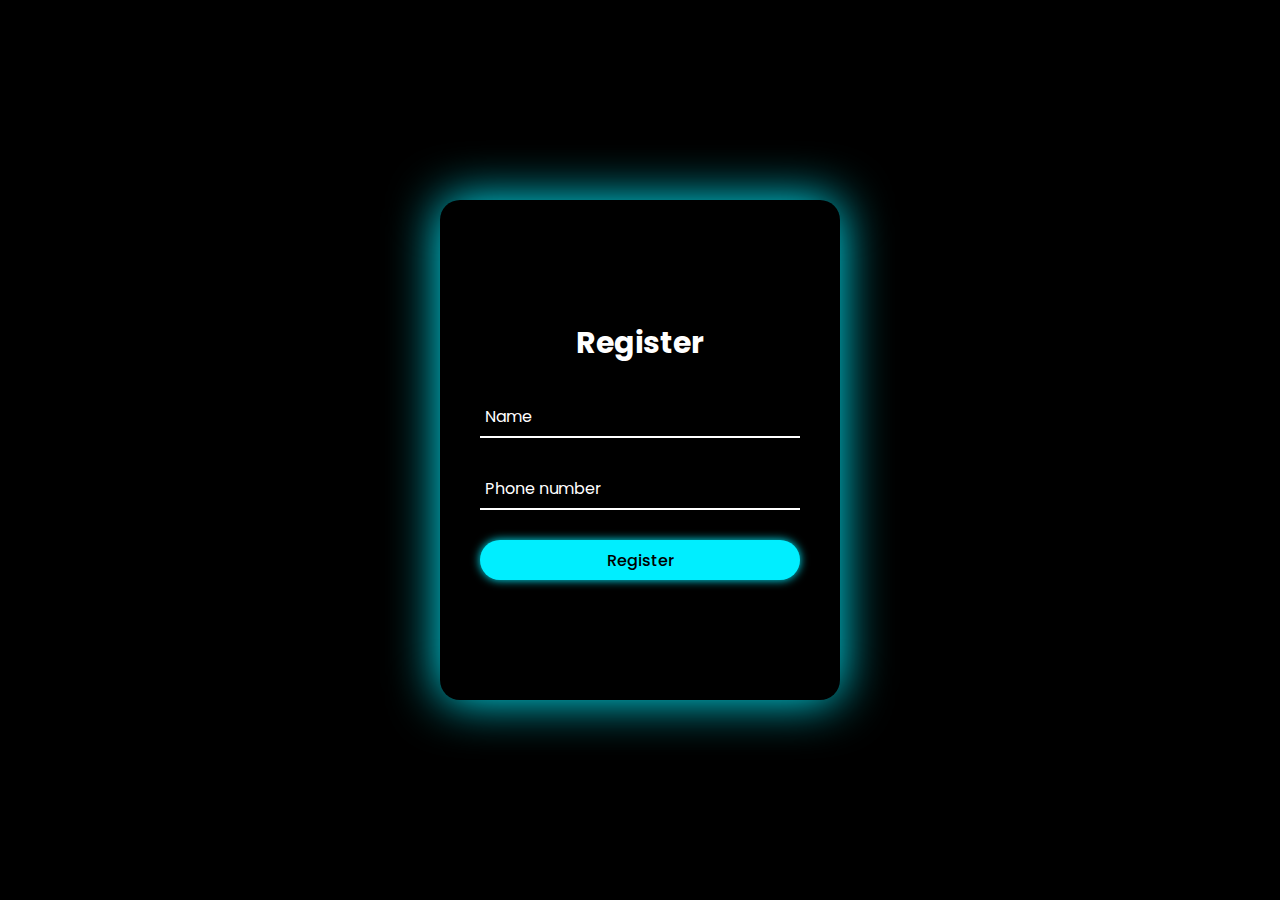
<file: index.html>
<html>
<head>
  <meta charset="UTF-8">
  <meta http-equiv="X-UA-Compatible" content="IE=edge">
  <meta name="viewport" content="width=device-width, initial-scale=1.0">
 <style>
@import url('https://fonts.googleapis.com/css2?family=Poppins:wght@300;400;500;600;700;800;900&display=swap');
* {
  margin: 0;
  padding: 0;
  box-sizing: border-box;
  font-family: 'Poppins', sans-serif;
}
body {
  display: flex;
  justify-content: center;
  align-items: center;
  min-height: 100vh;
  background: #000;
}
.wrapper {
  position: relative;
  width: 400px;
  height: 500px;
  background: #000;
  box-shadow: 0 0 50px #0ef;
  border-radius: 20px;
  padding: 40px;
  overflow: hidden;
}
.wrapper:hover {
  animation: animate 1s linear infinite;
}
@keyframes animate {
  100% {
    filter: hue-rotate(360deg);
  }
}
.form-wrapper {
  display: flex;
  justify-content: center;
  align-items: center;
  width: 100%;
  height: 100%;
  transition: 1s ease-in-out;
}
.wrapper.active .form-wrapper.sign-in {
  transform: translateY(-450px);
}

h2 {
  font-size: 30px;
  color: #fff;
  text-align: center;
}
.input-group {
  position: relative;
  margin: 30px 0;
  border-bottom: 2px solid #fff;
}
.input-group label {
  position: absolute;
  top: 50%;
  left: 5px;
  transform: translateY(-50%);
  font-size: 16px;
  color: #fff;
  pointer-events: none;
  transition: .5s;
}
.input-group input {
  width: 320px;
  height: 40px;
  font-size: 16px;
  color: #fff;
  padding: 0 5px;
  background: transparent;
  border: none;
  outline: none;
}
.input-group input:focus~label,
.input-group input:valid~label {
  top: -5px;
}
.remember {
  margin: -5px 0 15px 5px;
}
.remember label {
  color: #fff;
  font-size: 14px;
}
.remember label input {
  accent-color: #0ef;
}
button {
  position: relative;
  width: 100%;
  height: 40px;
  background: #0ef;
  box-shadow: 0 0 10px #0ef;
  font-size: 16px;
  color: #000;
  font-weight: 500;
  cursor: pointer;
  border-radius: 30px;
  border: none;
  outline: none;
}
</style>
</head>
<body>
  <div class="wrapper">
    <div class="form-wrapper sign-in">
      <form action="/backend" method="post">
        <h2>Register</h2>
        <div class="input-group">
          <input type="text" required>
          <label for="">Name</label>
        </div>
        <div class="input-group">
          <input type="tel" required>
          <label for="phone">Phone number</label>
        </div>
      <a href="home.html">
 <button type="button" onclick="myfun()">Register</button></a>
      </form>
    </div>
   <script>
  function myfun()
{
 windows.location("home.html")
}
</script>
</body>
</html>
</file>
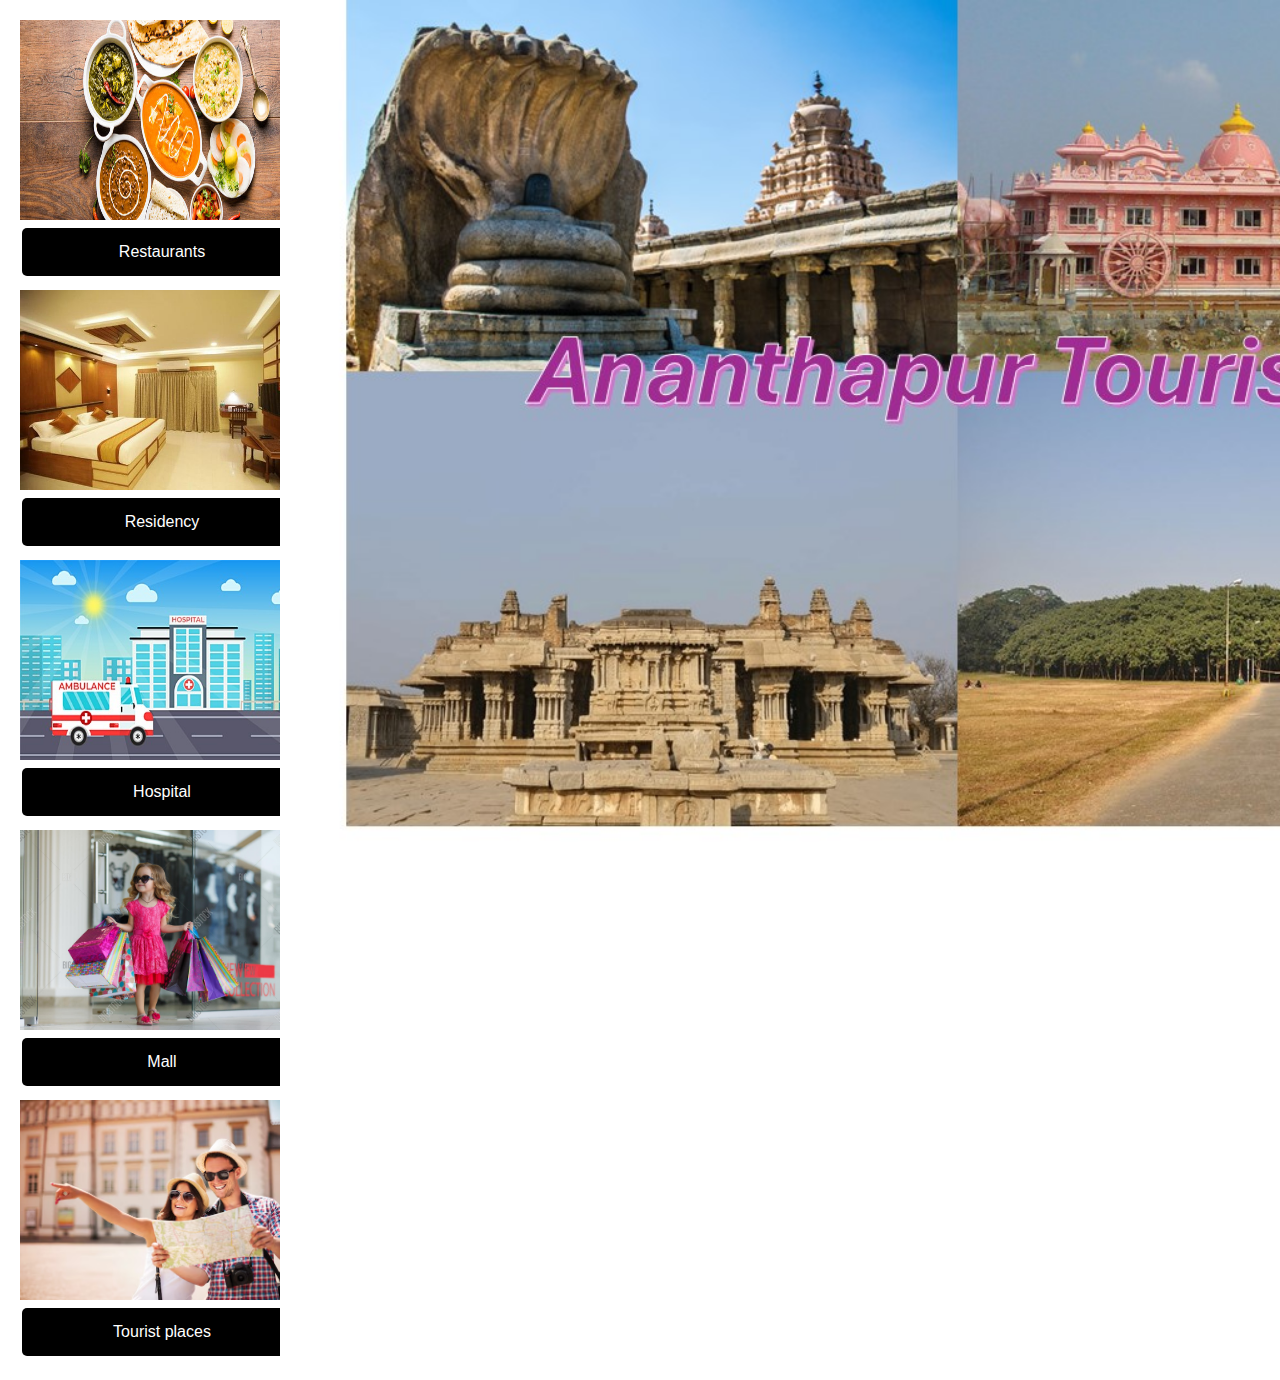
<file: antp.html>
<!DOCTYPE html>
<html lang="en">
<head>
    <meta charset="UTF-8">
    <meta name="viewport" content="width=device-width, initial-scale=1.0">
    <style>
    body
    {
       background-image: url("inant.jpg");
       background-repeat=no-repeat;
       background-attachment: fixed;
       background-size: cover;
    }
        /*Basic reset*/
    *{
        margin: 0;
        padding: 0;
        box-sizing: border-box;
    }
    /*Gallery container*/
    
    .gallery 
    {
        display: flex;
        flex-direction: column;
        gap: 10px;
        padding: 20px;
        width: 300px;
    }
    /*Photo container*/
    
    .photo 
    {
        position: relative;
        overflow: hidden;
    }
    
    .photoimg
    {
        width: 100%;
        height: auto;
        display: block;
        transition: transform 0.3s ease;
        border-radius: 5px;
    }
    /*Hover effect*/
    
    .photo:hover img 
    {
        transform: scale(1.2);
        z-index: 2;
    }
    }
    .photo::before
    {
        content: "";
        position: absolute;
        top: 0;
        left: 0;
        width: 100%;
        height: 100%;
        background-color: rgba(0, 0, 0, 0.5);
        opacity: 0;
        transition: opacity 0.3s ease;
    }
    .photo:hover::before
    {
        opacity: 1;
    }
    .my-image 
    {
    width: 300px;
    height: 200px;
    }
   .fixed-width 
   {
    width: 280px;
    background-color: black;
   /*background-color: #007bff;*/ /* Button color */
    border: none;
    color: #fff;
    padding: 15px 40px;
    outline: none;
    text-align: center;
    text-decoration: none;
    display: inline-block;
    font-size: 16px;
    margin: 4px 2px;
    cursor: pointer;
    z-index: 0;
    border-radius: 5px;
    outline: none;
    position: relative;
    /*transition: background-color 0.3s ease, box-shadow 0.3s ease;*/
    
   }
   .fixed-width:hover
   {
   background-color: #0056b3; /* Darker color on hover */
    box-shadow: 0 0 20px rgba(0, 123, 255, 0.7); /* Glowing effect */
   }
 
</style>    
</head>
<body>
    <div class="gallery">
        <div class="photo">
            <a href="https://www.justdial.com/Anantapur/Restaurants/nct-10408936?trkid=277-remotecity&term=">
            <img src="knr.jpeg" alt="photo1" class="my-image">
            <button type="button" onclick="myfun()"class="fixed-width">Restaurants</button></a>
            </a>
        </div>
        <div class="photo">
            <a href="https://www.justdial.com/Anantapur/Hotels/nct-10255012?trkid=174-remotecity&term=">
            <img src="residency.jpg"  alt="photo2" class="my-image">
            <button type="button" onclick="myfun()"class="fixed-width">Residency</button></a>
            </a>
        </div>
        <div class="photo">
            <a href="https://www.justdial.com/Anantapur/Hospitals/nct-10253670?trkid=173-remotecity&term=">
            <img src="hospital.jpg" alt="photo3" class="my-image">
            <button type="button" onclick="myfun()"class="fixed-width">Hospital</button></a>
            </a>
        </div>
        <div class="photo">
            <a href="https://www.justdial.com/Anantapur/Malls/nct-10310530?trkid=1182-remotecity&term=">
            <img src="mall.jpg" alt="photo3" class="my-image">
            <button type="button" onclick="myfun()"class="fixed-width">Mall</button></a>
            </a>
        </div>
        <div class="photo">
            <a href="https://www.justdial.com/Anantapur/Tourist-Places/nct-10596038?trkid=5057702-remotecity&term=">
            <img src="tourist.jpeg"  alt="photo3" class="my-image">
            <button type="button" onclick="myfun()"class="fixed-width">Tourist places</button></a>
            </a>
        </div>
     </div>
</body>
<script src="script.js"></script>
</html>
</file>
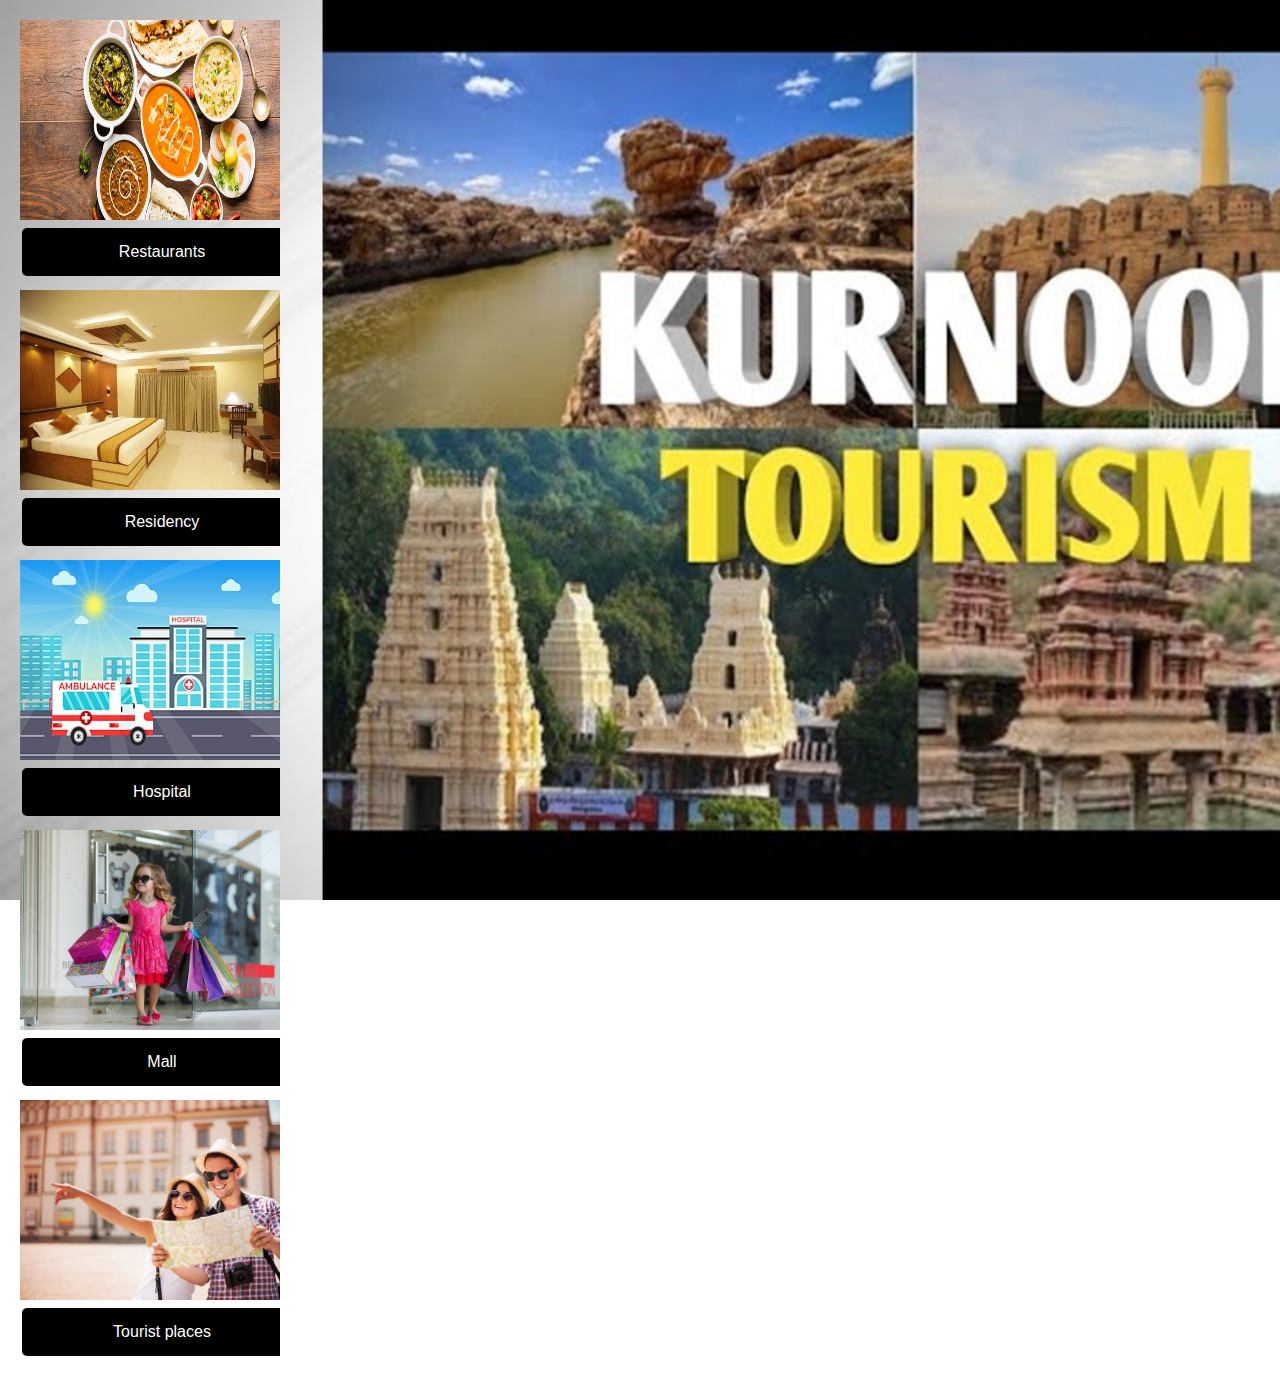
<file: chi.html>
<!DOCTYPE html>
<html lang="en">
<head>
    <meta charset="UTF-8">
    <meta name="viewport" content="width=device-width, initial-scale=1.0">
    <style>
    body
    {
       background-image: url("inall1.jpg");
       background-repeat=no-repeat;
       background-attachment: fixed;
       background-size: cover;
    }
        
        /*Basic reset*/
    *{
        margin: 0;
        padding: 0;
        box-sizing: border-box;
    }
    /*Gallery container*/
    
    .gallery 
    {
        display: flex;
        flex-direction: column;
        gap: 10px;
        padding: 20px;
        width: 300px;
    }
    /*Photo container*/
    
    .photo 
    {
        position: relative;
        overflow: hidden;
    }
    
    .photoimg
    {
        width: 100%;
        height: auto;
        display: block;
        transition: transform 0.3s ease;
        border-radius: 5px;
    }
    /*Hover effect*/
    
    .photo:hover img 
    {
        transform: scale(1.2);
        z-index: 2;
    }
    }
    .photo::before
    {
        content: "";
        position: absolute;
        top: 0;
        left: 0;
        width: 100%;
        height: 100%;
        background-color: rgba(0, 0, 0, 0.5);
        opacity: 0;
        transition: opacity 0.3s ease;
    }
    .photo:hover::before
    {
        opacity: 1;
    }
    .my-image 
    {
    width: 300px;
    height: 200px;
    }
   .fixed-width 
   {
    width: 280px;
    background-color: black;
   /*background-color: #007bff;*/ /* Button color */
    border: none;
    color: #fff;
    padding: 15px 40px;
    outline: none;
    text-align: center;
    text-decoration: none;
    display: inline-block;
    font-size: 16px;
    margin: 4px 2px;
    cursor: pointer;
    z-index: 0;
    border-radius: 5px;
    outline: none;
    position: relative;
    /*transition: background-color 0.3s ease, box-shadow 0.3s ease;*/
    
   }
   .fixed-width:hover
   {
   background-color: #0056b3; /* Darker color on hover */
    box-shadow: 0 0 20px rgba(0, 123, 255, 0.7); /* Glowing effect */
   }
 
</style>    
</head>
<body>
    <div class="gallery">
        <div class="photo">
            <a href="https://www.justdial.com/Chittoor/Restaurants/nct-10408936?trkid=277-remotecity-fcat&term=Restaurants">
            <img src="knr.jpeg" alt="photo1" class="my-image">
            <button type="button"class="fixed-width">Restaurants</button></a>
            </a>
        </div>
        <div class="photo">
            <a href="https://www.justdial.com/Chittoor/Hotels/nct-10255012?trkid=174-remotecity-fcat&term=">
            <img src="residency.jpg"  alt="photo2" class="my-image">
            <button type="button" class="fixed-width">Residency</button></a>
            </a>
        </div>
        <div class="photo">
            <a href="https://www.justdial.com/Chittoor/Hospitals/nct-10253670?trkid=173-remotecity-fcat&term=">
            <img src="hospital.jpg" alt="photo3" class="my-image">
            <button type="button" class="fixed-width">Hospital</button></a>
            </a>
        </div>
        <div class="photo">
            <a href="https://www.justdial.com/Chittoor/Shopping-Malls/nct-10310530?trkid=42674-remotecity-fcat&term=">
            <img src="mall.jpg" alt="photo3" class="my-image">
            <button type="button" class="fixed-width">Mall</button></a>
            </a>
        </div>
        <div class="photo">
            <a href="https://www.justdial.com/Chittoor/Tourist-Attraction/nct-10596038?trkid=7101-remotecity-fcat&term=">
            <img src="tourist.jpeg"  alt="photo3" class="my-image">
            <button type="button" class="fixed-width">Tourist places</button></a>
            </a>
        </div>
     </div>
     </body>
<script src="script.js"></script>
</html>
</file>
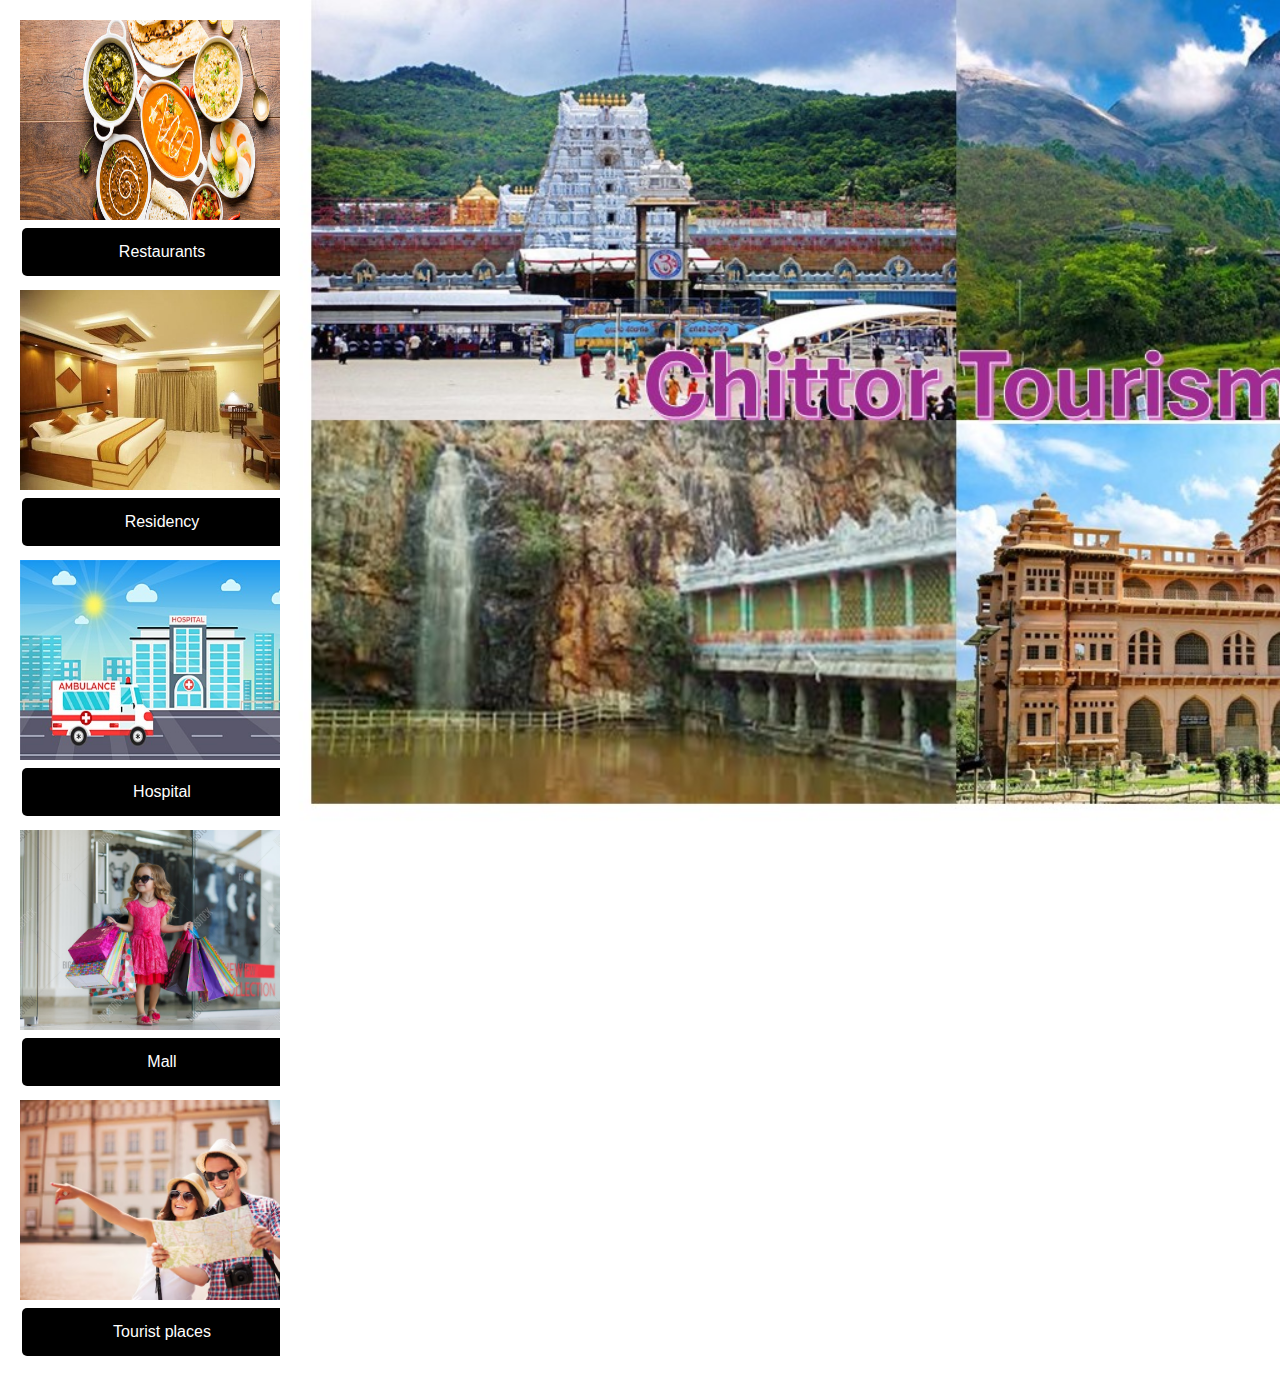
<file: ctr.html>
<!DOCTYPE html>
<html lang="en">
<head>
    <meta charset="UTF-8">
    <meta name="viewport" content="width=device-width, initial-scale=1.0">
    <style>
    body
    {
      background-image: url("inctr.jpg");
      background-repeat=no-repeat;
      background-attachment: fixed;
      background-size: cover;
    }
        /*Basic reset*/
    *{
        margin: 0;
        padding: 0;
        box-sizing: border-box;
    }
    /*Gallery container*/
    
    .gallery 
    {
        display: flex;
        flex-direction: column;
        gap: 10px;
        padding: 20px;
        width: 300px;
    }
    /*Photo container*/
    
    .photo 
    {
        position: relative;
        overflow: hidden;
    }
    
    .photoimg
    {
        width: 100%;
        height: auto;
        display: block;
        transition: transform 0.3s ease;
        border-radius: 5px;
    }
    /*Hover effect*/
    
    .photo:hover img 
    {
        transform: scale(1.2);
        z-index: 2;
    }
    }
    .photo::before
    {
        content: "";
        position: absolute;
        top: 0;
        left: 0;
        width: 100%;
        height: 100%;
        background-color: rgba(0, 0, 0, 0.5);
        opacity: 0;
        transition: opacity 0.3s ease;
    }
    .photo:hover::before
    {
        opacity: 1;
    }
    .my-image 
    {
    width: 300px;
    height: 200px;
    }
   .fixed-width 
   {
    width: 280px;
    background-color: black;
   /*background-color: #007bff;*/ /* Button color */
    border: none;
    color: #fff;
    padding: 15px 40px;
    outline: none;
    text-align: center;
    text-decoration: none;
    display: inline-block;
    font-size: 16px;
    margin: 4px 2px;
    cursor: pointer;
    z-index: 0;
    border-radius: 5px;
    outline: none;
    position: relative;
    /*transition: background-color 0.3s ease, box-shadow 0.3s ease;*/
    
   }
   .fixed-width:hover
   {
   background-color: #0056b3; /* Darker color on hover */
    box-shadow: 0 0 20px rgba(0, 123, 255, 0.7); /* Glowing effect */
   }
 
</style>    
</head>
<body>
    <div class="gallery">
        <div class="photo">
            <a href="https://www.justdial.com/Chittoor/Restaurants/nct-10408936?trkid=277-remotecity&term=Restaurants">
            <img src="knr.jpeg" alt="photo1" class="my-image">
            <button type="button" onclick="myfun()"class="fixed-width">Restaurants</button></a>
            </a>
        </div>
        <div class="photo">
            <a href="https://www.justdial.com/Chittoor/Hotels/nct-10255012?trkid=174-remotecity&term=">
            <img src="residency.jpg"  alt="photo2" class="my-image">
            <button type="button" onclick="myfun()"class="fixed-width">Residency</button></a>
            </a>
        </div>
        <div class="photo">
            <a href="https://www.justdial.com/Chittoor/Hospitals/nct-10253670?trkid=173-remotecity&term=">
            <img src="hospital.jpg" alt="photo3" class="my-image">
            <button type="button" onclick="myfun()"class="fixed-width">Hospital</button></a>
            </a>
        </div>
        <div class="photo">
            <a href="https://www.justdial.com/Chittoor/Malls/nct-10310530?trkid=1182-remotecity&term=">
            <img src="mall.jpg" alt="photo3" class="my-image">
            <button type="button" onclick="myfun()"class="fixed-width">Mall</button></a>
            </a>
        </div>
        <div class="photo">
            <a href="https://www.justdial.com/Chittoor/Tourist-Places/nct-10596038?trkid=5057702-remotecity&term=">
            <img src="tourist.jpeg"  alt="photo3" class="my-image">
            <button type="button" onclick="myfun()"class="fixed-width">Tourist places</button></a>
            </a>
        </div>
     </div>
</body>
<script src="script.js"></script>
</html>
</file>
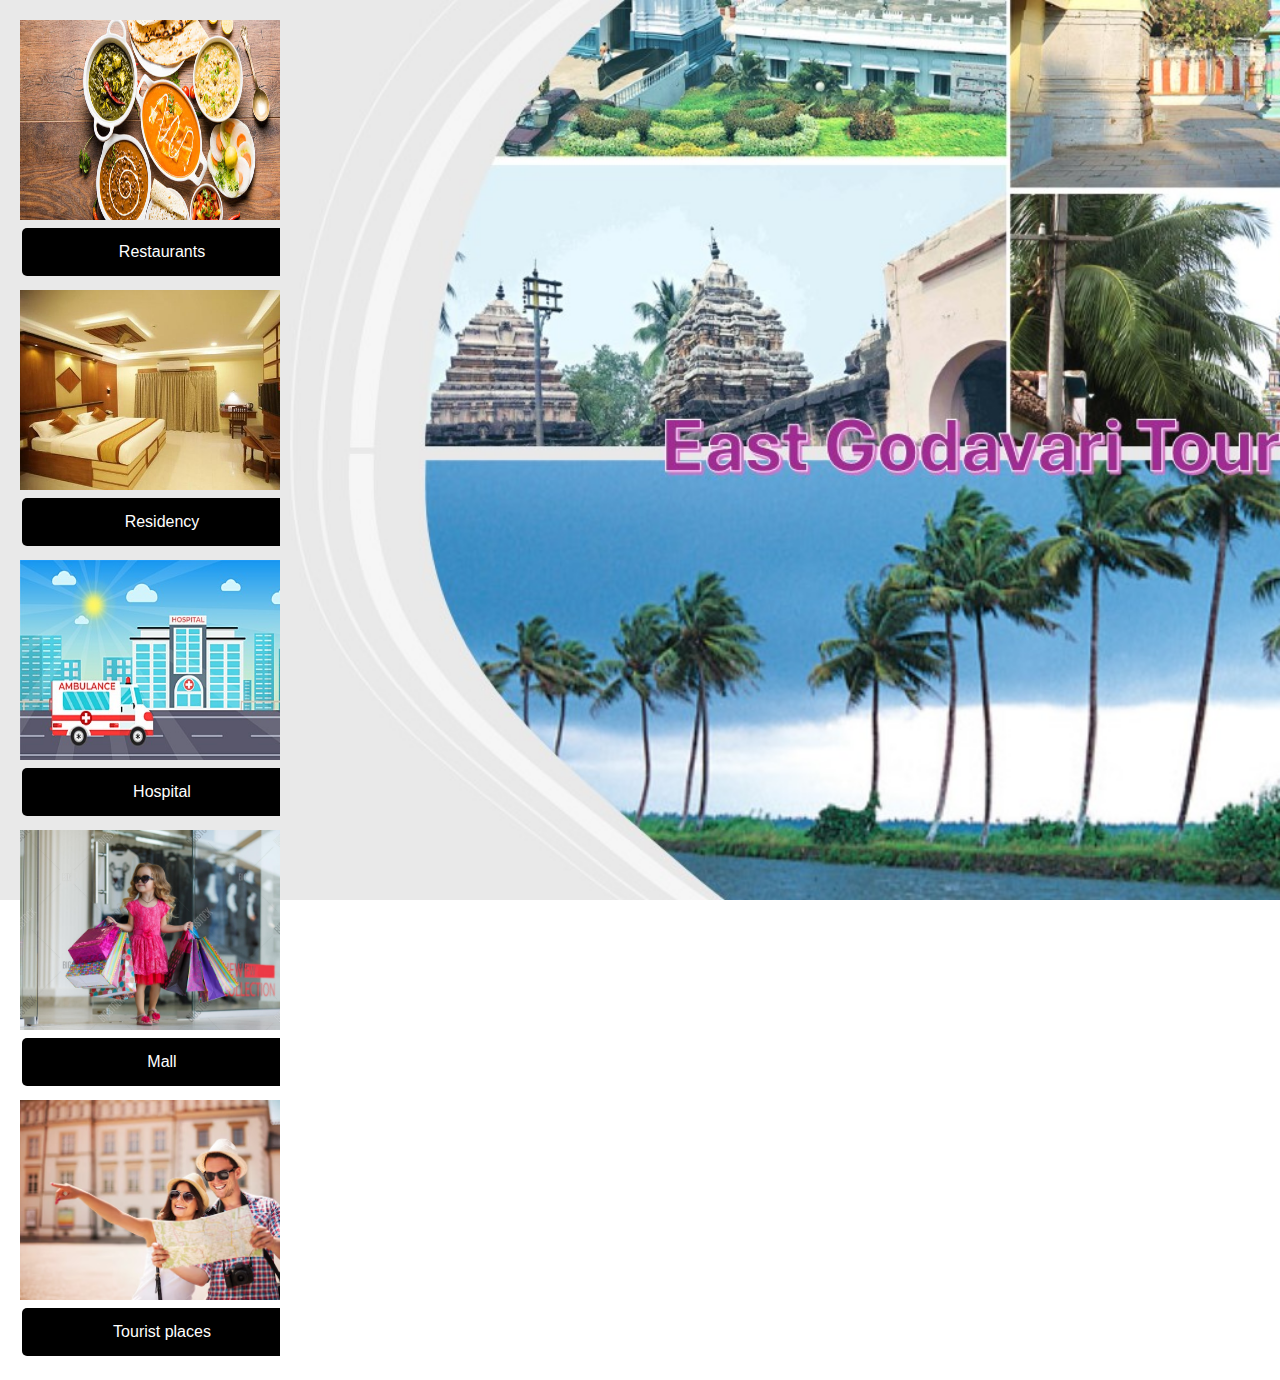
<file: east.html>
<!DOCTYPE html>
<html lang="en">
<head>
    <meta charset="UTF-8">
    <meta name="viewport" content="width=device-width, initial-scale=1.0">
    <style>
    body
    {
       background-image: url("ineast.jpg");
       background-repeat=no-repeat;
       background-attachment: fixed;
       background-size: cover;
    }
        
        /*Basic reset*/
    *{
        margin: 0;
        padding: 0;
        box-sizing: border-box;
    }
    /*Gallery container*/
    
    .gallery 
    {
        display: flex;
        flex-direction: column;
        gap: 10px;
        padding: 20px;
        width: 300px;
    }
    /*Photo container*/
    
    .photo 
    {
        position: relative;
        overflow: hidden;
    }
    
    .photoimg
    {
        width: 100%;
        height: auto;
        display: block;
        transition: transform 0.3s ease;
        border-radius: 5px;
    }
    /*Hover effect*/
    
    .photo:hover img 
    {
        transform: scale(1.2);
        z-index: 2;
    }
    }
    .photo::before
    {
        content: "";
        position: absolute;
        top: 0;
        left: 0;
        width: 100%;
        height: 100%;
        background-color: rgba(0, 0, 0, 0.5);
        opacity: 0;
        transition: opacity 0.3s ease;
    }
    .photo:hover::before
    {
        opacity: 1;
    }
    .my-image 
    {
    width: 300px;
    height: 200px;
    }
   .fixed-width 
   {
    width: 280px;
    background-color: black;
   /*background-color: #007bff;*/ /* Button color */
    border: none;
    color: #fff;
    padding: 15px 40px;
    outline: none;
    text-align: center;
    text-decoration: none;
    display: inline-block;
    font-size: 16px;
    margin: 4px 2px;
    cursor: pointer;
    z-index: 0;
    border-radius: 5px;
    outline: none;
    position: relative;
    /*transition: background-color 0.3s ease, box-shadow 0.3s ease;*/
    
   }
   .fixed-width:hover
   {
   background-color: #0056b3; /* Darker color on hover */
    box-shadow: 0 0 20px rgba(0, 123, 255, 0.7); /* Glowing effect */
   }
 
</style>    
</head>
<body>
    <div class="gallery">
        <div class="photo">
            <a href="https://www.justdial.com/East-Godavari/Restaurants/nct-10408936?trkid=277-remotecity&term=">
            <img src="knr.jpeg" alt="photo1" class="my-image">
            <button type="button"class="fixed-width">Restaurants</button></a>
            </a>
        </div>
        <div class="photo">
            <a href="https://www.justdial.com/East-Godavari/Hotels/nct-10255012?trkid=174-remotecity-fcat&term=">
            <img src="residency.jpg"  alt="photo2" class="my-image">
            <button type="button" class="fixed-width">Residency</button></a>
            </a>
        </div>
        <div class="photo">
            <a href="https://www.justdial.com/East-Godavari/Hospitals/nct-10253670?trkid=173-remotecity-fcat&term=">
            <img src="hospital.jpg" alt="photo3" class="my-image">
            <button type="button" class="fixed-width">Hospital</button></a>
            </a>
        </div>
        <div class="photo">
            <a href="https://www.justdial.com/East-Godavari/Shopping-Malls/nct-10310530?trkid=42674-remotecity-fcat&term=">
            <img src="mall.jpg" alt="photo3" class="my-image">
            <button type="button" class="fixed-width">Mall</button></a>
            </a>
        </div>
        <div class="photo">
            <a href="https://www.justdial.com/East-Godavari/Tourist-Attraction/nct-10596038?trkid=7101-remotecity-fcat&term=Tourist%20Attraction">
            <img src="tourist.jpeg"  alt="photo3" class="my-image">
            <button type="button" class="fixed-width">Tourist places</button></a>
            </a>
        </div>
     </div>
     </body>
<script src="script.js"></script>
</html>
</file>
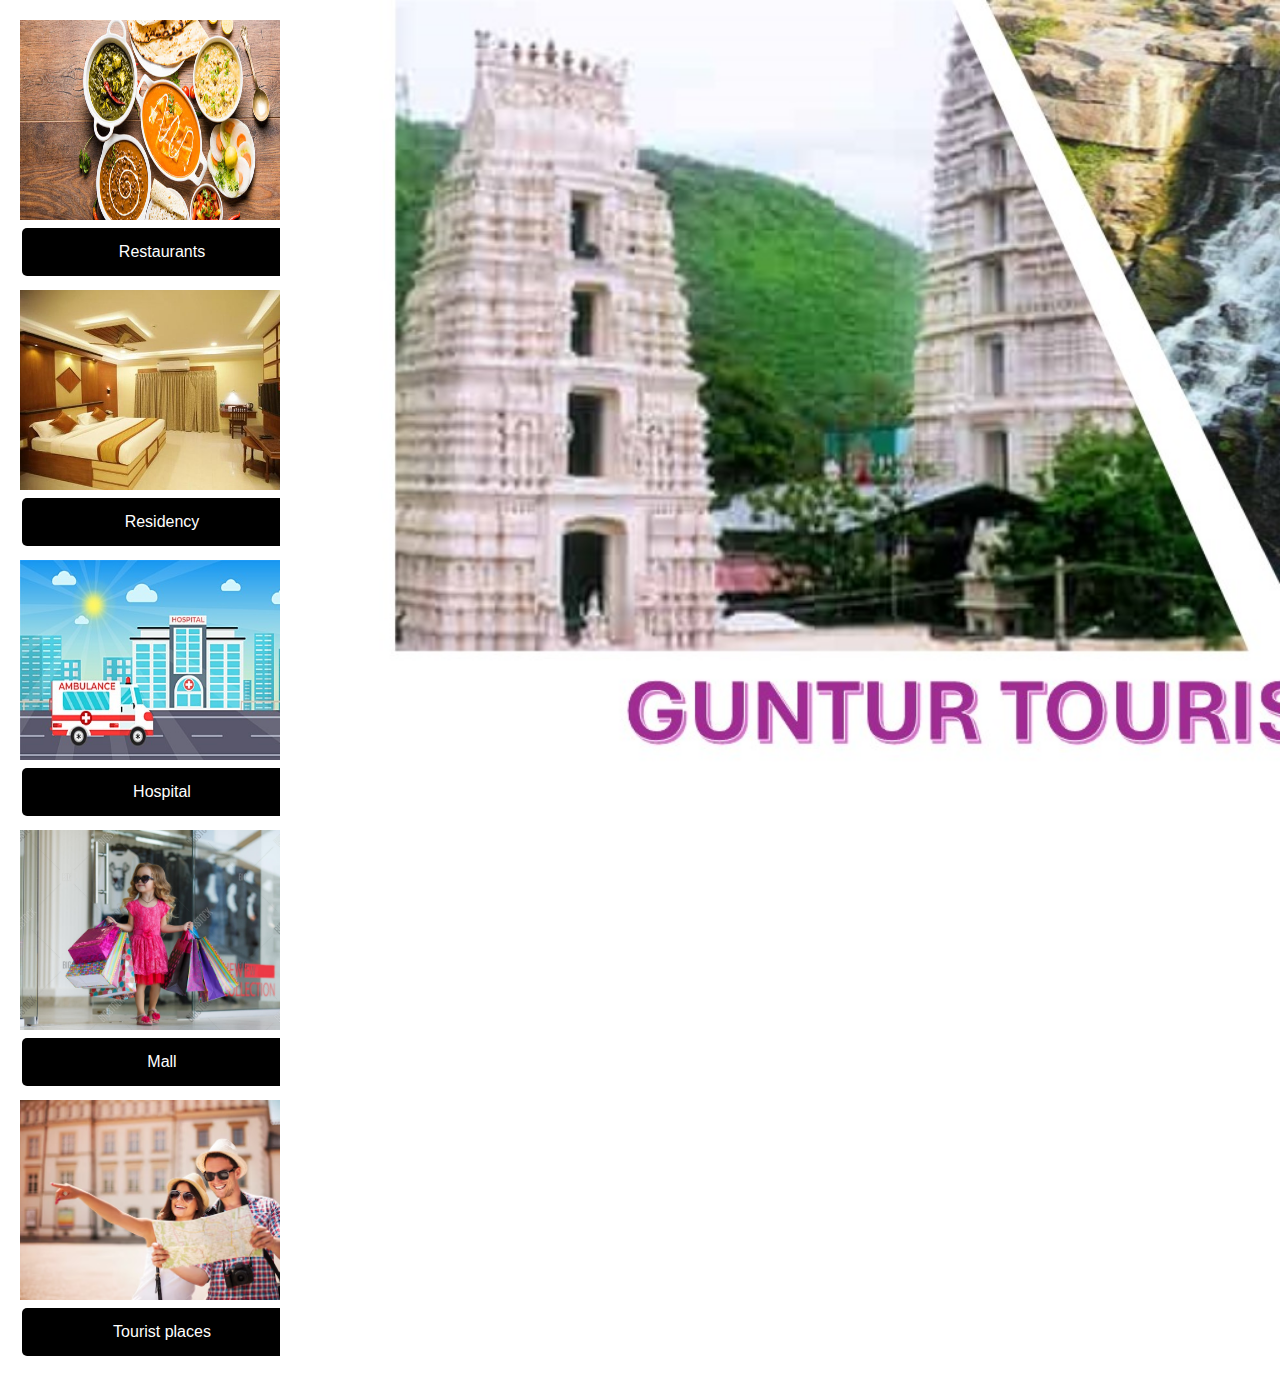
<file: gun.html>
<!DOCTYPE html>
<html lang="en">
<head>
    <meta charset="UTF-8">
    <meta name="viewport" content="width=device-width, initial-scale=1.0">
    <style>
    body
    {
       background-image: url("ingun.jpg");
       background-repeat: no-repeat;
       background-attachment: fixed;
       background-size: cover;
    }
        
        /*Basic reset*/
    *{
        margin: 0;
        padding: 0;
        box-sizing: border-box;
    }
    /*Gallery container*/
    
    .gallery 
    {
        display: flex;
        flex-direction: column;
        gap: 10px;
        padding: 20px;
        width: 300px;
    }
    /*Photo container*/
    
    .photo 
    {
        position: relative;
        overflow: hidden;
    }
    
    .photoimg
    {
        width: 100%;
        height: auto;
        display: block;
        transition: transform 0.3s ease;
        border-radius: 5px;
    }
    /*Hover effect*/
    
    .photo:hover img 
    {
        transform: scale(1.2);
        z-index: 2;
    }
    }
    .photo::before
    {
        content: "";
        position: absolute;
        top: 0;
        left: 0;
        width: 100%;
        height: 100%;
        background-color: rgba(0, 0, 0, 0.5);
        opacity: 0;
        transition: opacity 0.3s ease;
    }
    .photo:hover::before
    {
        opacity: 1;
    }
    .my-image 
    {
    width: 300px;
    height: 200px;
    }
   .fixed-width 
   {
    width: 280px;
    background-color: black;
   /*background-color: #007bff;*/ /* Button color */
    border: none;
    color: #fff;
    padding: 15px 40px;
    outline: none;
    text-align: center;
    text-decoration: none;
    display: inline-block;
    font-size: 16px;
    margin: 4px 2px;
    cursor: pointer;
    z-index: 0;
    border-radius: 5px;
    outline: none;
    position: relative;
    /*transition: background-color 0.3s ease, box-shadow 0.3s ease;*/
    
   }
   .fixed-width:hover
   {
   background-color: #0056b3; /* Darker color on hover */
    box-shadow: 0 0 20px rgba(0, 123, 255, 0.7); /* Glowing effect */
   }
 
</style>    
</head>
<body>
    <div class="gallery">
        <div class="photo">
            <a href="https://www.justdial.com/Guntur/Restaurants/nct-10408936?trkid=277-remotecity-fcat&term=">
            <img src="knr.jpeg" alt="photo1" class="my-image">
            <button type="button"class="fixed-width">Restaurants</button></a>
            </a>
        </div>
        <div class="photo">
            <a href="https://www.justdial.com/Guntur/Hotels/nct-10255012?trkid=174-remotecity-fcat&term=">
            <img src="residency.jpg"  alt="photo2" class="my-image">
            <button type="button" class="fixed-width">Residency</button></a>
            </a>
        </div>
        <div class="photo">
            <a href="https://www.justdial.com/Guntur/Hospitals/nct-10253670?trkid=173-remotecity-fcat&term=">
            <img src="hospital.jpg" alt="photo3" class="my-image">
            <button type="button" class="fixed-width">Hospital</button></a>
            </a>
        </div>
        <div class="photo">
            <a href="https://www.justdial.com/Guntur/Shopping-Malls/nct-10310530?trkid=42674-remotecity-fcat&term=">
            <img src="mall.jpg" alt="photo3" class="my-image">
            <button type="button" class="fixed-width">Mall</button></a>
            </a>
        </div>
        <div class="photo">
            <a href="https://www.justdial.com/Guntur/Tourist-Attraction/nct-10596038?trkid=7101-remotecity-fcat&term=">
            <img src="tourist.jpeg"  alt="photo3" class="my-image">
            <button type="button" class="fixed-width">Tourist places</button></a>
            </a>
        </div>
     </div>
     </body>
<script src="script.js"></script>
</html>
</file>
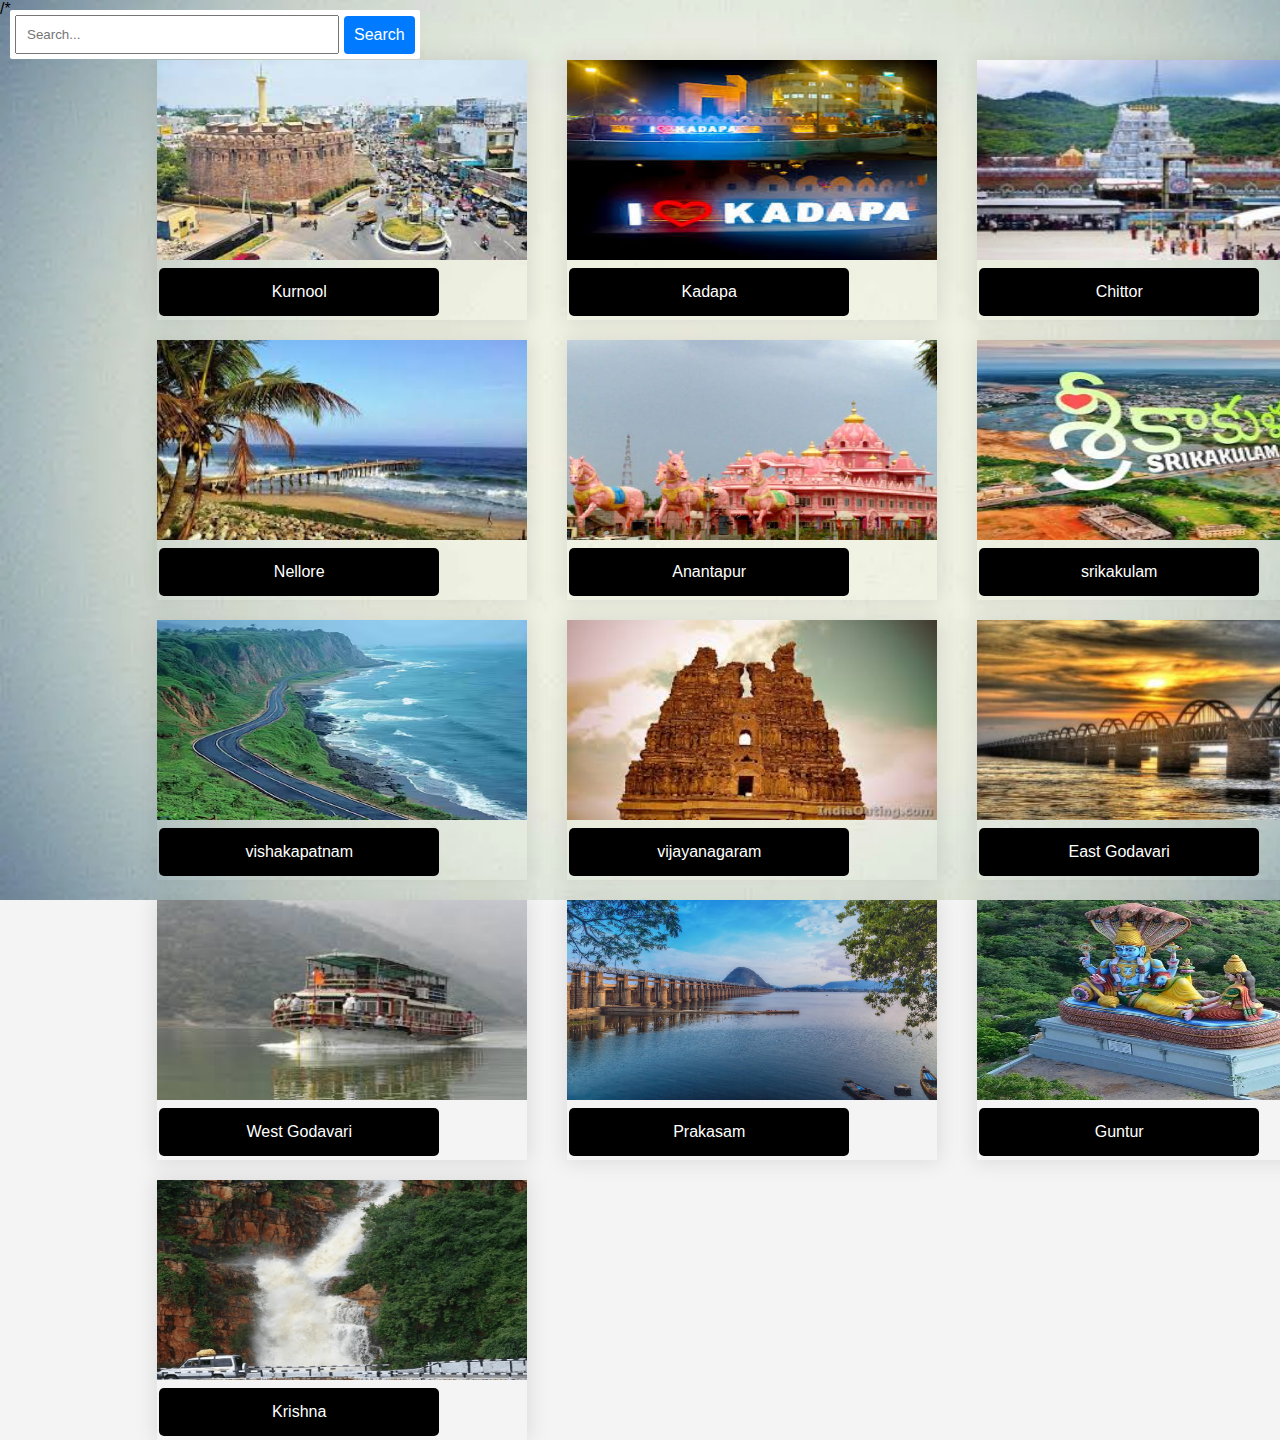
<file: home.html>
<!DOCTYPE html>
<html lang="en">
<head>
    <meta charset="UTF-8">
    <meta name="viewport" content="width=device-width, initial-scale=1.0">
    <link rel="stylesheet" href="style1.css">
<style>
@import url('https://fonts.googleapis.com/css2?family=Roboto:wght@100;300;40')
*
 {
   margin:0px;
   padding:0px;
   box-sizing:border-box;
   font-family: 'Roboto',sans-serif;
 }
        .wrapper{ width:100%;}
        .wrapper .container{ padding-top: 10px;}
        .wrapper .container .hero
        {
                width:80%;
                margin:0px auto;
                padding-top: 50px;
                display: grid;
                grid-template-columns: repeat(3, 1fr);
                grid-gap: 20px;
       }
       .wrapper .container .hero .gallery
       {
        width: 100%;
        position: relative;
       }
       .wrapper .container .hero .gallery .image
       {
        width: 100%;
       }
       .wrapper .container .hero .gallery .image img
       {
         
          width: 370px;
          height: 200px;
       }
       body
{
  background-image: url("back2.jpg");
  background-repeat: no-repeat;
  background-attachment: fixed;
  background-size: cover;
}
div.ex
{
  width: 320px;
  height: 15px;
  padding: 10px;
  border: 5px solid violet;
  margin: 0;
  position:absolute;
  left:10px;
  right:70px;
  top:75px;
  text-align:center;
  font-size:25px;
}
.my-image 
{
    width: 290px;
    height: 200px;
 }
 .fixed-width 
{
    width: 280px;
    background-color: black;
     border: none;
    color: #fff;
    padding: 15px 40px;
    outline: none;
    text-align: center;
    text-decoration: none;
    display: inline-block;
    font-size: 16px;
    margin: 4px 2px;
    cursor: pointer;0
    z-index: 0;
    border-radius: 5px;
    outline: none;
    position: relative;
    
}
.fixed-width:hover
{
   background-color: #0056b3; /* Darker color on hover */
   box-shadow: 0 0 20px rgba(0, 123, 255, 0.7); /* Glowing effect */
}
.box
{
      width:370px;
      margin:0 10px;
      box-shadow:0 0 20px 2px rgba(0,0,0,.1);
}
.boximg
{
     display: block;
     width: 100%;
     border-radius: 5px;
}
.box:hover
{
     transform:scale(1.2);
     z-index: 2;
}
       
</style>
</head>
<body>
 /*<header class="header">
    <div class="search-container">
        <input type="text" id="searchInput" placeholder="Search...">
        <button id="searchButton">Search</button>
    </div>
 </header></br></br>*/
<div class="wrapper">
   <div class="container">
      <div class="hero">
       <div class="box">
       <div class="gallery">
        <div class="image">
           <a href="knl.html">
               <img src="knl.jpeg"  class="my-image">
                <button type="button" onclick="myfun()"  class="fixed-width">Kurnool</button></a>
       </div>
   </div>
   </div>
   <div class="box">
      <div class="gallery">
          <div class="image">
              <a href="kdp.html">
                  <img src="kdp1.jpeg"  class="my-image">
                  <button type="button" onclick="myfun()"class="fixed-width">Kadapa</button></a>
  
            </div>
      </div>
   </div>
<div class="box">
   <div class="gallery">
      <div class="image">
         <a href="ctr.html">
            <img src="ctr.jpg"  class="my-image">
               <button type="button" onclick="myfun()"class="fixed-width">Chittor</button></a>
      </div>
   </div>
</div>
<div class="box">
   <div class="gallery">
      <div class="image">
         <a href="nllr.html">
             <img src="nllr.jpeg"  class="my-image">
               <button type="button" onclick="myfun()"class="fixed-width">Nellore</button></a>
      </div>
   </div>
</div>
<div class="box">
   <div class="gallery">
      <div class="image">
         <a href="antp.html">
            <img src="antp.jpg"  class="my-image">
               <button type="button" onclick="myfun()"class="fixed-width">Anantapur</button></a>
      </div>
   </div>
</div>
 <div class="box">
   <div class="gallery">
      <div class="image">
         <a href="sri.html">
             <img src="srikakulam.jpeg"  class="my-image">
               <button type="button" onclick="myfun()"class="fixed-width">srikakulam</button></a>
      </div>
   </div>
</div>
 <div class="box">
   <div class="gallery">
      <div class="image">
         <a href="vish.html">
            <img src="vish.jpg"  class="my-image">
               <button type="button" onclick="myfun()"class="fixed-width">vishakapatnam</button></a>
      </div>
   </div>
</div>
 <div class="box">
   <div class="gallery">
      <div class="image">
         <a href="vij.html">
          <img src="vij.jpeg"  class="my-image">
            <button type="button" onclick="myfun()"class="fixed-width">vijayanagaram</button></a>
      </div>
   </div>
</div>
 <div class="box">
   <div class="gallery">
      <div class="image">
         <a href="east.html">
           <img src="east.jpg"  class="my-image">
            <button type="button" onclick="myfun()"class="fixed-width">East Godavari</button></a>
      </div>
   </div>
</div>
 <div class="box">
   <div class="gallery">
      <div class="image">
         <a href="west.html">
            <img src="west.jpeg"  class="my-image">
               <button type="button" onclick="myfun()"class="fixed-width">West Godavari</button></a>
      </div>
   </div>
</div>
 <div class="box">
   <div class="gallery">
      <div class="image">
         <a href="prak.html">
            <img src="prak.jpg"  class="my-image">
               <button type="button" onclick="myfun()"class="fixed-width">Prakasam</button></a>
      </div>
   </div>
</div>
 <div class="box">
   <div class="gallery">
      <div class="image">
         <a href="gun.html">
            <img src="guntur.jpg"  class="my-image">
            <button type="button" onclick="myfun()"class="fixed-width">Guntur</button></a>
      </div>
   </div>
</div>
<div class="box">
   <div class="gallery">
      <div class="image">
         <a href="kri.html">
            <img src="kri.jpg"  class="my-image">
            <button type="button" onclick="myfun()"class="fixed-width">Krishna</button></a>
      </div>
   </div>
</div>
</div>
</div>
</div>
<script src="script.js"></script>
</body>
</html>
</file>
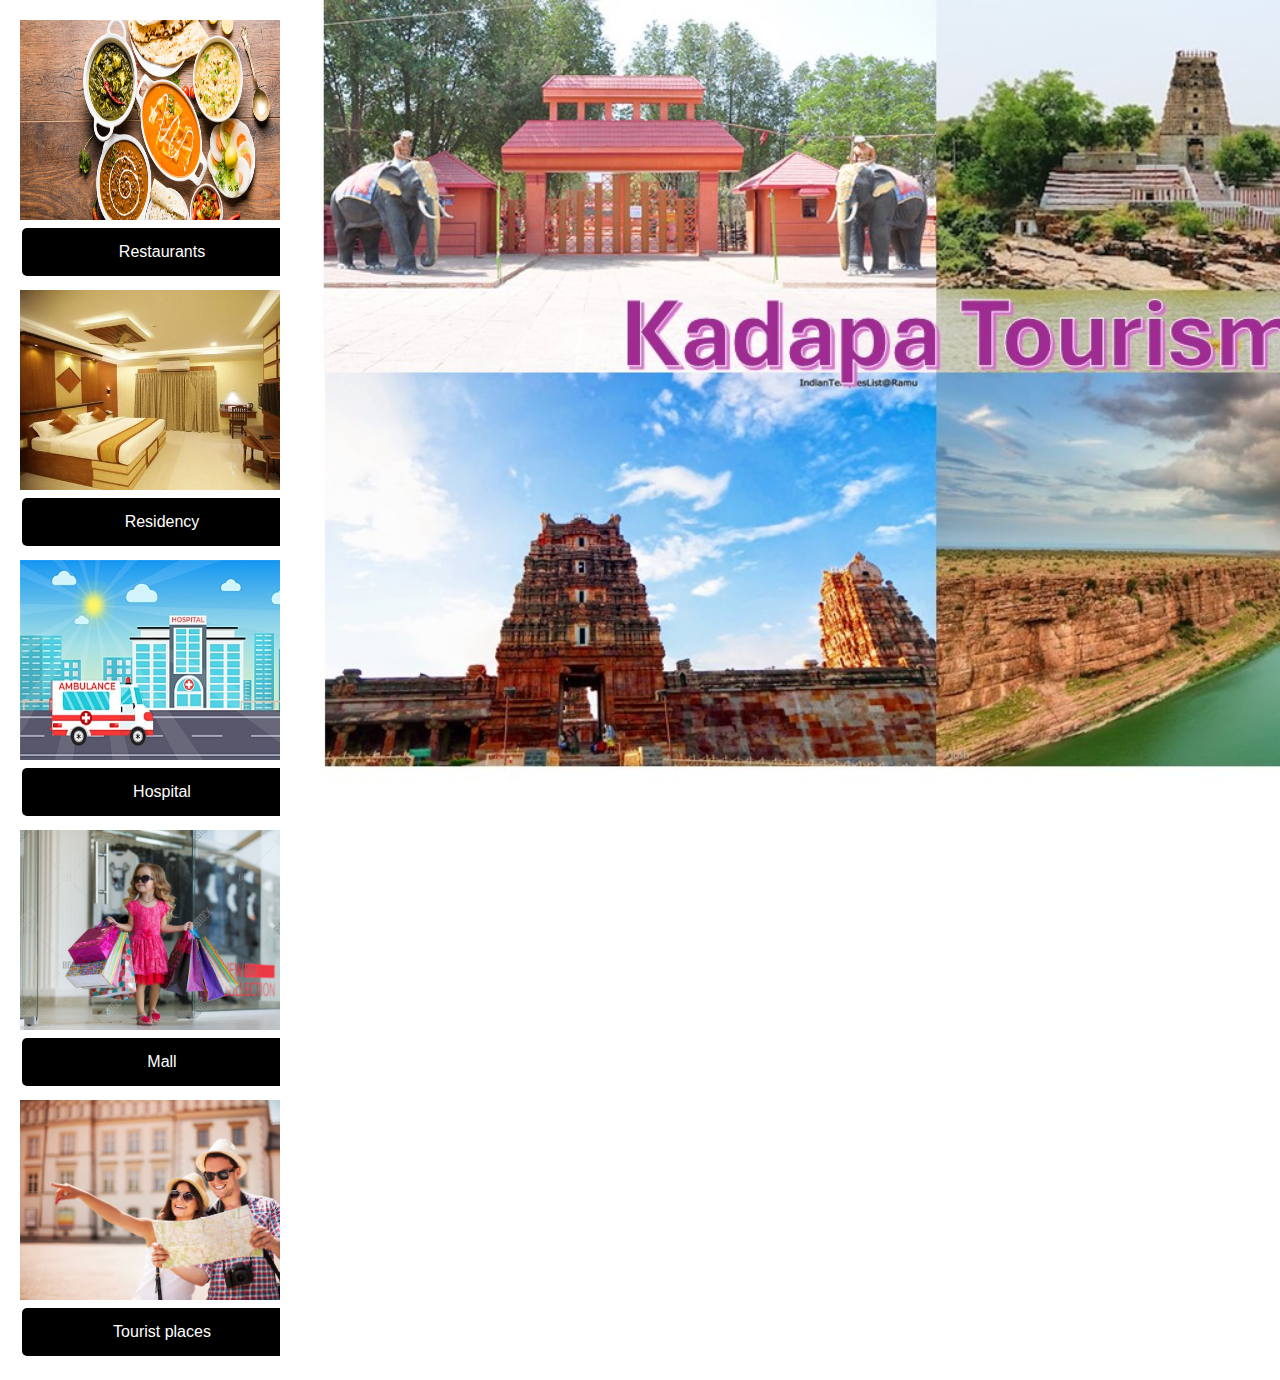
<file: kdp.html>
<!DOCTYPE html>
<html lang="en">
<head>
    <meta charset="UTF-8">
    <meta name="viewport" content="width=device-width, initial-scale=1.0">
    <style>
    body
    {
       background-image: url("inkdp.jpg");
       background-repeat=no-repeat;
       background-attachment: fixed;
       background-size: cover;
    }
        /*Basic reset*/
    *{
        margin: 0;
        padding: 0;
        box-sizing: border-box;
    }
    /*Gallery container*/
    
    .gallery 
    {
        display: flex;
        flex-direction: column;
        gap: 10px;
        padding: 20px;
        width: 300px;
    }
    /*Photo container*/
    
    .photo 
    {
        position: relative;
        overflow: hidden;
    }
    
    .photoimg
    {
        width: 100%;
        height: auto;
        display: block;
        transition: transform 0.3s ease;
        border-radius: 5px;
    }
    /*Hover effect*/
    
    .photo:hover img 
    {
        transform: scale(1.2);
        z-index: 2;
    }
    }
    .photo::before
    {
        content: "";
        position: absolute;
        top: 0;
        left: 0;
        width: 100%;
        height: 100%;
        background-color: rgba(0, 0, 0, 0.5);
        opacity: 0;
        transition: opacity 0.3s ease;
    }
    .photo:hover::before
    {
        opacity: 1;
    }
    .my-image 
    {
    width: 300px;
    height: 200px;
    }
   .fixed-width 
   {
    width: 280px;
    background-color: black;
   /*background-color: #007bff;*/ /* Button color */
    border: none;
    color: #fff;
    padding: 15px 40px;
    outline: none;
    text-align: center;
    text-decoration: none;
    display: inline-block;
    font-size: 16px;
    margin: 4px 2px;
    cursor: pointer;
    z-index: 0;
    border-radius: 5px;
    outline: none;
    position: relative;
    /*transition: background-color 0.3s ease, box-shadow 0.3s ease;*/
    
   }
   .fixed-width:hover
   {
   background-color: #0056b3; /* Darker color on hover */
    box-shadow: 0 0 20px rgba(0, 123, 255, 0.7); /* Glowing effect */
   }
 
</style>    
</head>
<body>
    <div class="gallery">
        <div class="photo">
            <a href="https://www.justdial.com/Kadapa/Restaurants/nct-10408936">
            <img src="knr.jpeg" alt="photo1" class="my-image">
            <button type="button" onclick="myfun()"class="fixed-width">Restaurants</button></a>
            </a>
        </div>
        <div class="photo">
            <a href="https://www.justdial.com/Kadapa/Hotels/nct-10255012?trkid=174-remotecity&term=hotel">
            <img src="residency.jpg"  alt="photo2" class="my-image">
            <button type="button" onclick="myfun()"class="fixed-width">Residency</button></a>
            </a>
        </div>
        <div class="photo">
            <a href="https://www.justdial.com/Kadapa/Hospitals/nct-10253670?trkid=173-remotecity&term=">
            <img src="hospital.jpg" alt="photo3" class="my-image">
            <button type="button" onclick="myfun()"class="fixed-width">Hospital</button></a>
            </a>
        </div>
        <div class="photo">
            <a href="https://www.justdial.com/Kadapa/Malls/nct-10310530?trkid=1182-remotecity&term=mall">
            <img src="mall.jpg" alt="photo3" class="my-image">
            <button type="button" onclick="myfun()"class="fixed-width">Mall</button></a>
            </a>
        </div>
        <div class="photo">
            <a href="https://www.justdial.com/Kadapa/Tourist-Places/nct-10596038?trkid=5057702-remotecity&term=to">
            <img src="tourist.jpeg"  alt="photo3" class="my-image">
            <button type="button" onclick="myfun()"class="fixed-width">Tourist places</button></a>
            </a>
        </div>
     </div>
</body>
<script src="script.js"></script>
</html>
</file>
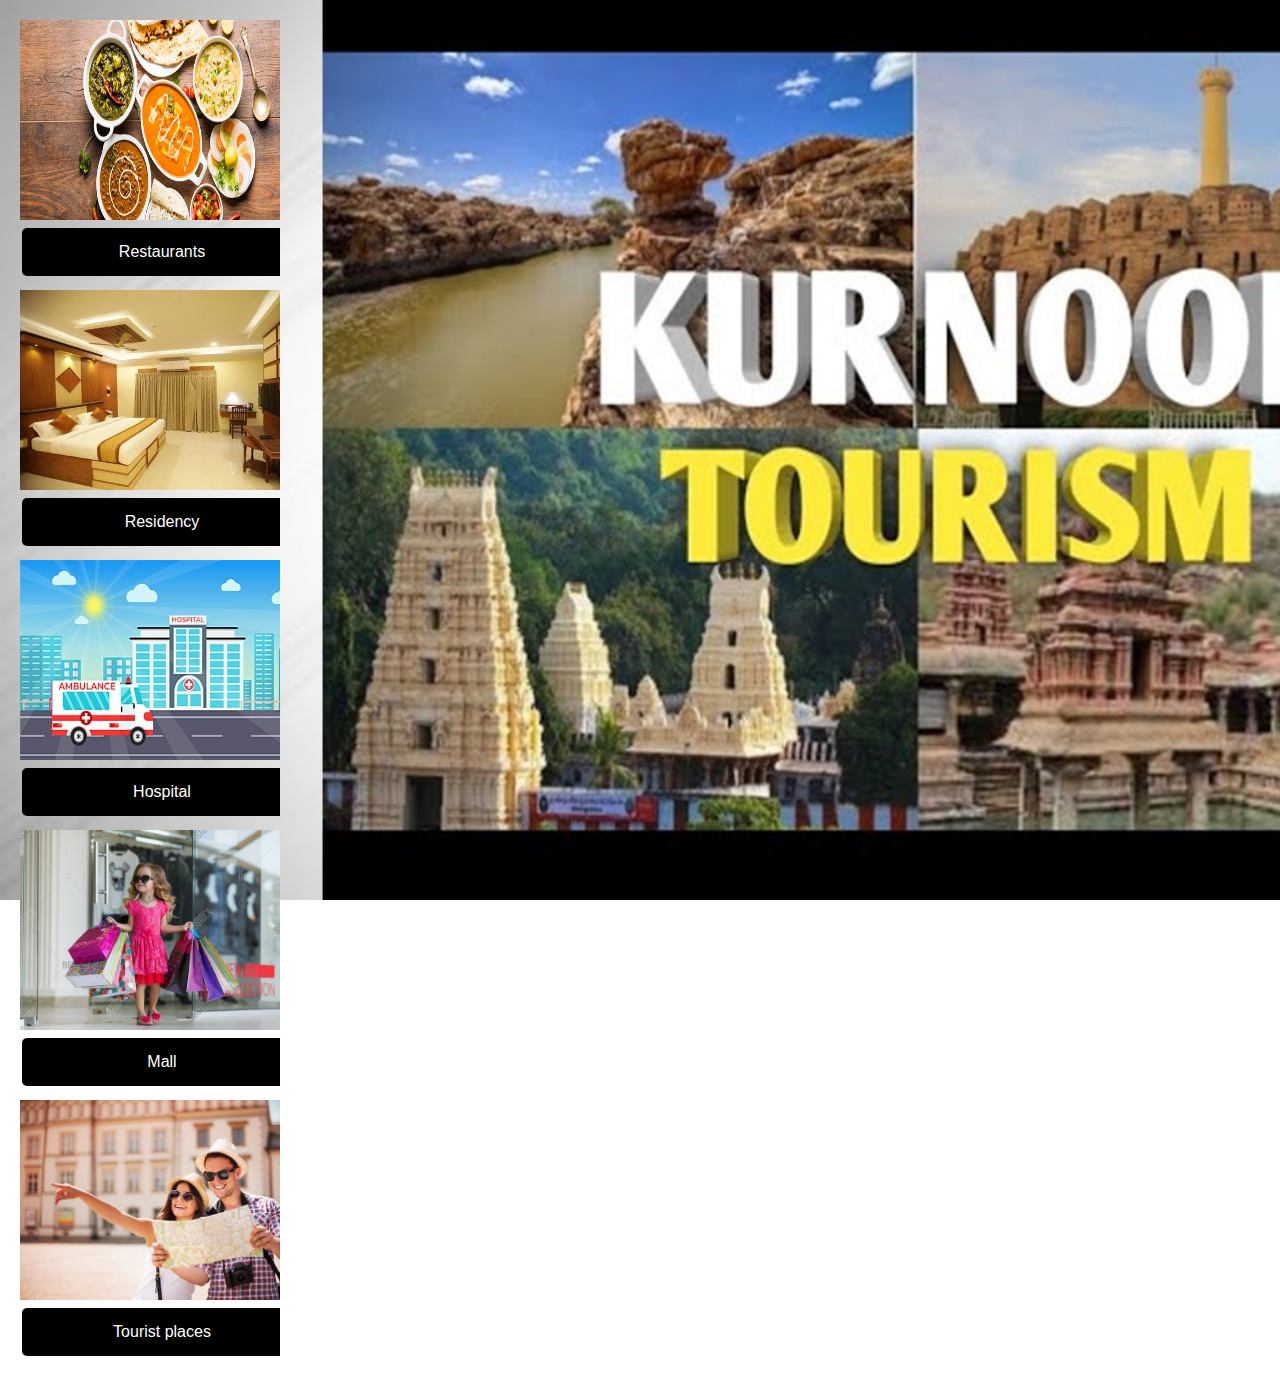
<file: knl.html>
<!DOCTYPE html>
<html lang="en">
<head>
    <meta charset="UTF-8">
    <meta name="viewport" content="width=device-width, initial-scale=1.0">
    <style>
    body
    {
       background-image: url("inall1.jpg");
       background-repeat=no-repeat;
       background-attachment: fixed;
       background-size: cover;
    }
        
        /*Basic reset*/
    *{
        margin: 0;
        padding: 0;
        box-sizing: border-box;
    }
    /*Gallery container*/
    
    .gallery 
    {
        display: flex;
        flex-direction: column;
        gap: 10px;
        padding: 20px;
        width: 300px;
    }
    /*Photo container*/
    
    .photo 
    {
        position: relative;
        overflow: hidden;
    }
    
    .photoimg
    {
        width: 100%;
        height: auto;
        display: block;
        transition: transform 0.3s ease;
        border-radius: 5px;
    }
    /*Hover effect*/
    
    .photo:hover img 
    {
        transform: scale(1.2);
        z-index: 2;
    }
    }
    .photo::before
    {
        content: "";
        position: absolute;
        top: 0;
        left: 0;
        width: 100%;
        height: 100%;
        background-color: rgba(0, 0, 0, 0.5);
        opacity: 0;
        transition: opacity 0.3s ease;
    }
    .photo:hover::before
    {
        opacity: 1;
    }
    .my-image 
    {
    width: 300px;
    height: 200px;
    }
   .fixed-width 
   {
    width: 280px;
    background-color: black;
   /*background-color: #007bff;*/ /* Button color */
    border: none;
    color: #fff;
    padding: 15px 40px;
    outline: none;
    text-align: center;
    text-decoration: none;
    display: inline-block;
    font-size: 16px;
    margin: 4px 2px;
    cursor: pointer;
    z-index: 0;
    border-radius: 5px;
    outline: none;
    position: relative;
    /*transition: background-color 0.3s ease, box-shadow 0.3s ease;*/
    
   }
   .fixed-width:hover
   {
   background-color: #0056b3; /* Darker color on hover */
    box-shadow: 0 0 20px rgba(0, 123, 255, 0.7); /* Glowing effect */
   }
 
</style>    
</head>
<body>
    <div class="gallery">
        <div class="photo">
            <a href="https://www.justdial.com/Kurnool/Restaurants/nct-10408936">
            <img src="knr.jpeg" alt="photo1" class="my-image">
            <button type="button"class="fixed-width">Restaurants</button></a>
            </a>
        </div>
        <div class="photo">
            <a href="https://www.justdial.com/Srikakulam/Hotels/nct-10255012?trkid=174-remotecity-fcat&term=hotels">
            <img src="residency.jpg"  alt="photo2" class="my-image">
            <button type="button" class="fixed-width">Residency</button></a>
            </a>
        </div>
        <div class="photo">
            <a href="https://www.justdial.com/Kurnool/Hospitals/nct-10253670?trkid=173-remotecity&term=hos">
            <img src="hospital.jpg" alt="photo3" class="my-image">
            <button type="button" class="fixed-width">Hospital</button></a>
            </a>
        </div>
        <div class="photo">
            <a href="https://www.justdial.com/Kurnool/Malls/nct-10310530?trkid=1182-remotecity&term=mall">
            <img src="mall.jpg" alt="photo3" class="my-image">
            <button type="button" class="fixed-width">Mall</button></a>
            </a>
        </div>
        <div class="photo">
            <a href="https://www.justdial.com/Srikakulam/Tourist-Places/nct-10596038?trkid=5057702-remotecity&term=to">
            <img src="tourist.jpeg"  alt="photo3" class="my-image">
            <button type="button" class="fixed-width">Tourist places</button></a>
            </a>
        </div>
     </div>
     </body>
<script src="script.js"></script>
</html>
</file>
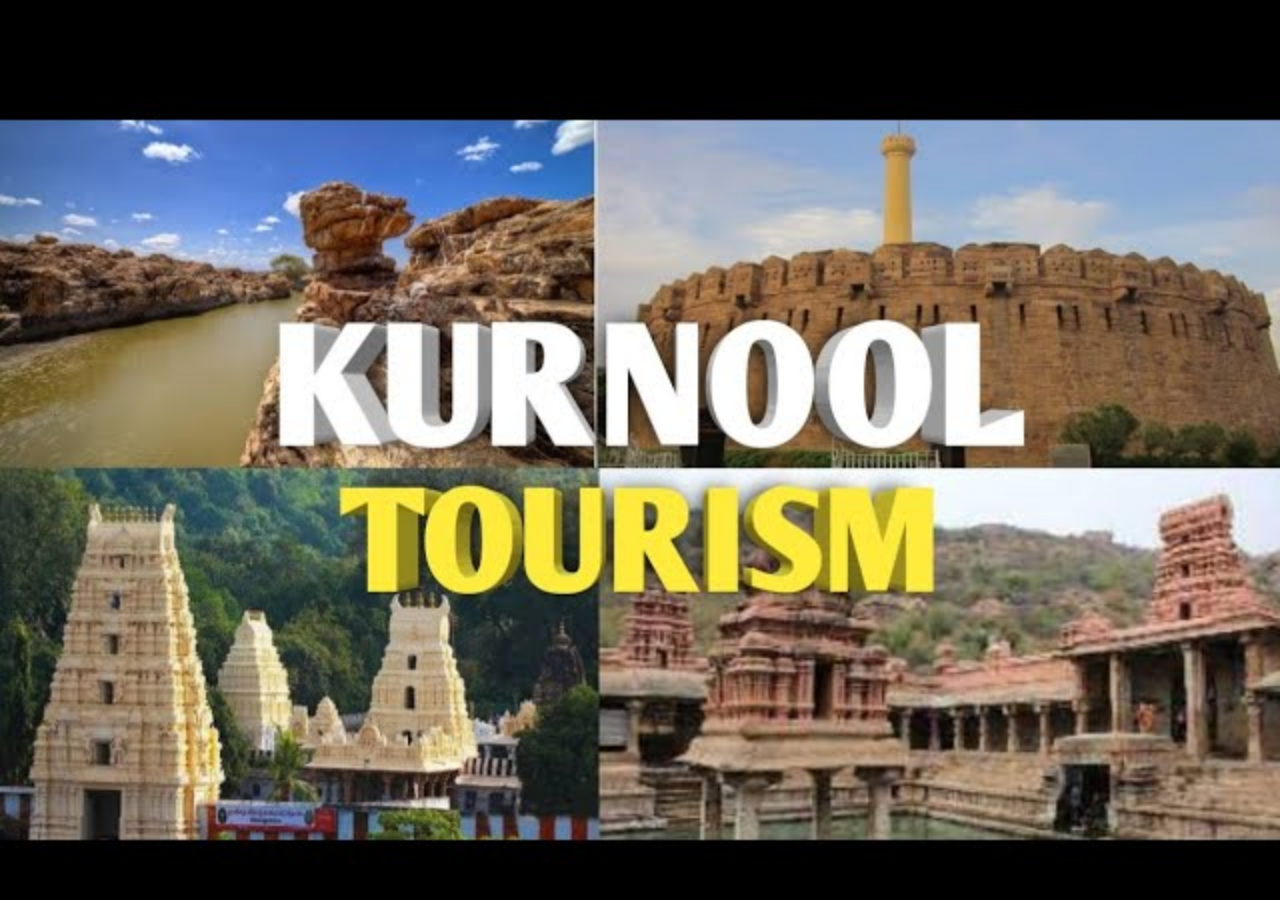
<file: knlframe.html>
<html>
    <head>
        <meta charset="UTF-8">
        <meta name="viewport" content="width=device-width, initial-scale=1.0">
        <title>Fixed Image Example</title>
        <style>
            body
           {
             background-image: url("inknl.jpg");
             background-repeat=no-repeat;
             background-attachment: fixed;
            background-size: cover;
           }
        </style>
    </head>
<body>
    </body>
</html>
</file>
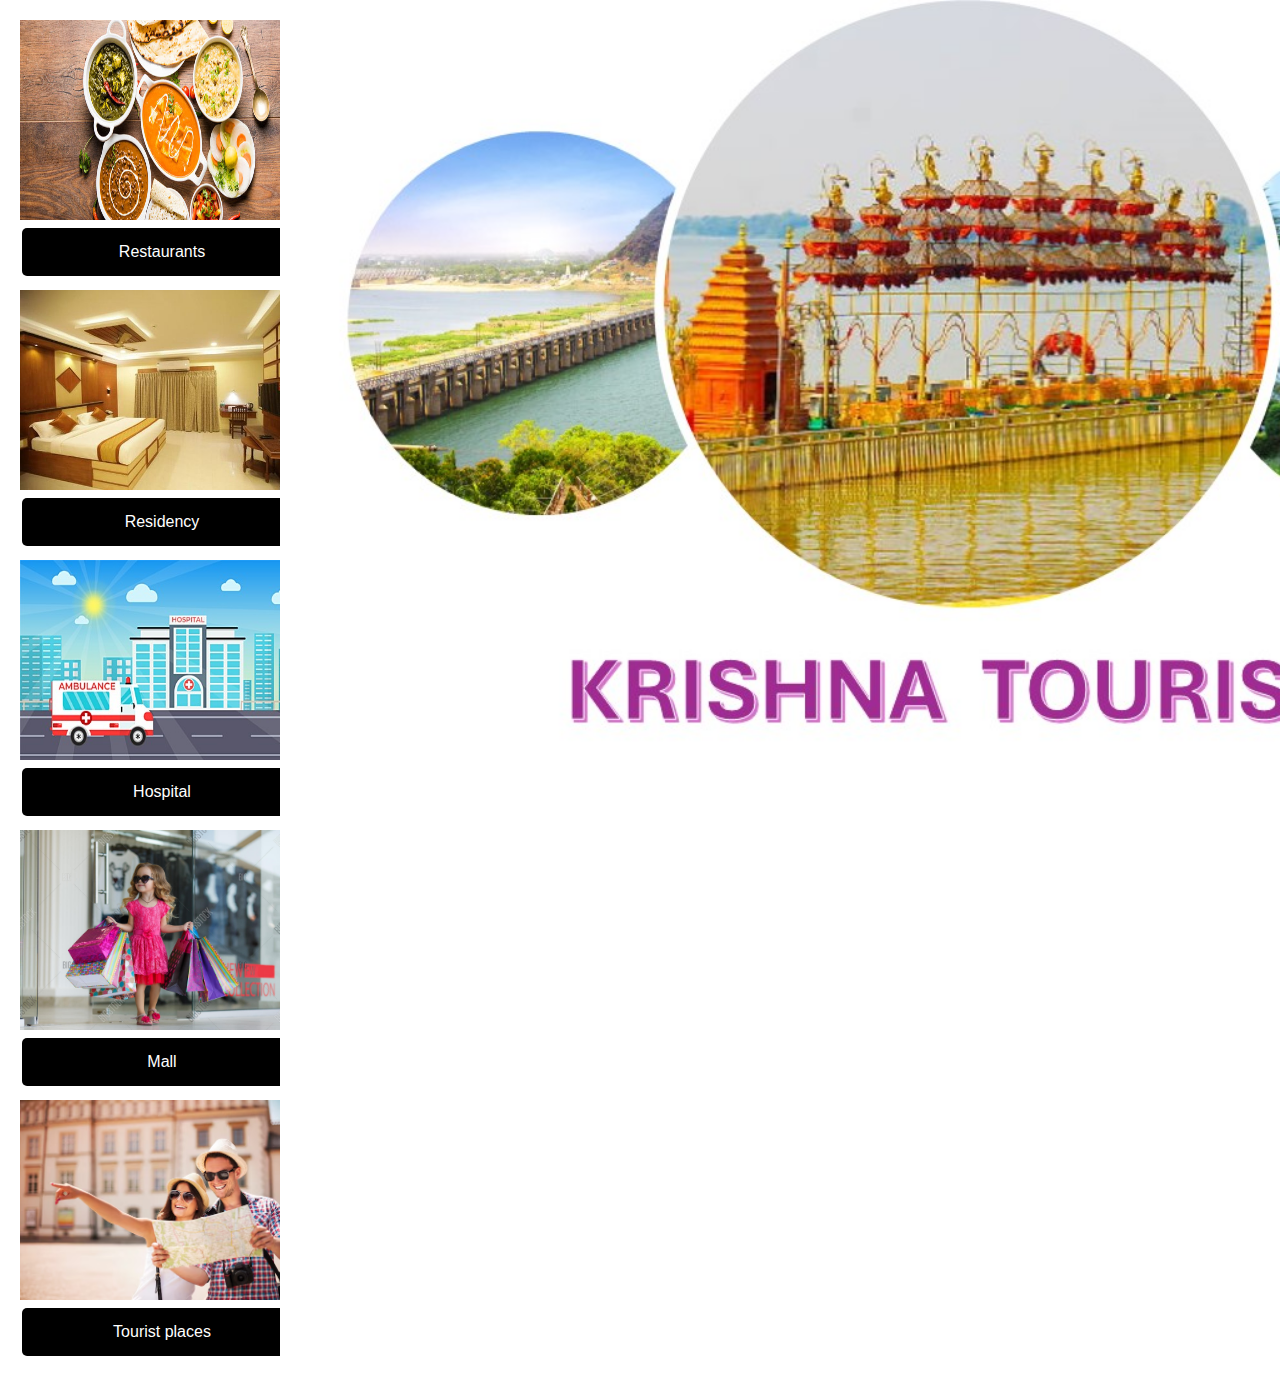
<file: kri.html>
<!DOCTYPE html>
<html lang="en">
<head>
    <meta charset="UTF-8">
    <meta name="viewport" content="width=device-width, initial-scale=1.0">
    <style>
    body
    {
       background-image: url("inkri.jpg");
       background-repeat=no-repeat;
       background-attachment: fixed;
       background-size: cover;
    }
        
        /*Basic reset*/
    *{
        margin: 0;
        padding: 0;
        box-sizing: border-box;
    }
    /*Gallery container*/
    
    .gallery 
    {
        display: flex;
        flex-direction: column;
        gap: 10px;
        padding: 20px;
        width: 300px;
    }
    /*Photo container*/
    
    .photo 
    {
        position: relative;
        overflow: hidden;
    }
    
    .photoimg
    {
        width: 100%;
        height: auto;
        display: block;
        transition: transform 0.3s ease;
        border-radius: 5px;
    }
    /*Hover effect*/
    
    .photo:hover img 
    {
        transform: scale(1.2);
        z-index: 2;
    }
    }
    .photo::before
    {
        content: "";
        position: absolute;
        top: 0;
        left: 0;
        width: 100%;
        height: 100%;
        background-color: rgba(0, 0, 0, 0.5);
        opacity: 0;
        transition: opacity 0.3s ease;
    }
    .photo:hover::before
    {
        opacity: 1;
    }
    .my-image 
    {
    width: 300px;
    height: 200px;
    }
   .fixed-width 
   {
    width: 280px;
    background-color: black;
   /*background-color: #007bff;*/ /* Button color */
    border: none;
    color: #fff;
    padding: 15px 40px;
    outline: none;
    text-align: center;
    text-decoration: none;
    display: inline-block;
    font-size: 16px;
    margin: 4px 2px;
    cursor: pointer;
    z-index: 0;
    border-radius: 5px;
    outline: none;
    position: relative;
    /*transition: background-color 0.3s ease, box-shadow 0.3s ease;*/
    
   }
   .fixed-width:hover
   {
   background-color: #0056b3; /* Darker color on hover */
    box-shadow: 0 0 20px rgba(0, 123, 255, 0.7); /* Glowing effect */
   }
 
</style>    
</head>
<body>
    <div class="gallery">
        <div class="photo">
            <a href="https://www.justdial.com/Krishna/Restaurants/nct-10408936?trkid=277-remotecity-fcat&term=">
            <img src="knr.jpeg" alt="photo1" class="my-image">
            <button type="button"class="fixed-width">Restaurants</button></a>
            </a>
        </div>
        <div class="photo">
            <a href="https://www.justdial.com/Krishna/Hotels/nct-10255012?trkid=174-remotecity-fcat&term=">
            <img src="residency.jpg"  alt="photo2" class="my-image">
            <button type="button" class="fixed-width">Residency</button></a>
            </a>
        </div>
        <div class="photo">
            <a href="https://www.justdial.com/Krishna/Hospitals/nct-10253670?trkid=173-remotecity-fcat&term=">
            <img src="hospital.jpg" alt="photo3" class="my-image">
            <button type="button" class="fixed-width">Hospital</button></a>
            </a>
        </div>
        <div class="photo">
            <a href="https://www.justdial.com/Krishna/Shopping-Malls/nct-10310530?trkid=42674-remotecity-fcat&term=">
            <img src="mall.jpg" alt="photo3" class="my-image">
            <button type="button" class="fixed-width">Mall</button></a>
            </a>
        </div>
        <div class="photo">
            <a href="https://www.justdial.com/Krishna/Tourist-Attraction/nct-10596038?trkid=7101-remotecity-fcat&term=Tourist%20Attraction">
            <img src="tourist.jpeg"  alt="photo3" class="my-image">
            <button type="button" class="fixed-width">Tourist places</button></a>
            </a>
        </div>
     </div>
     </body>
<script src="script.js"></script>
</html>
</file>
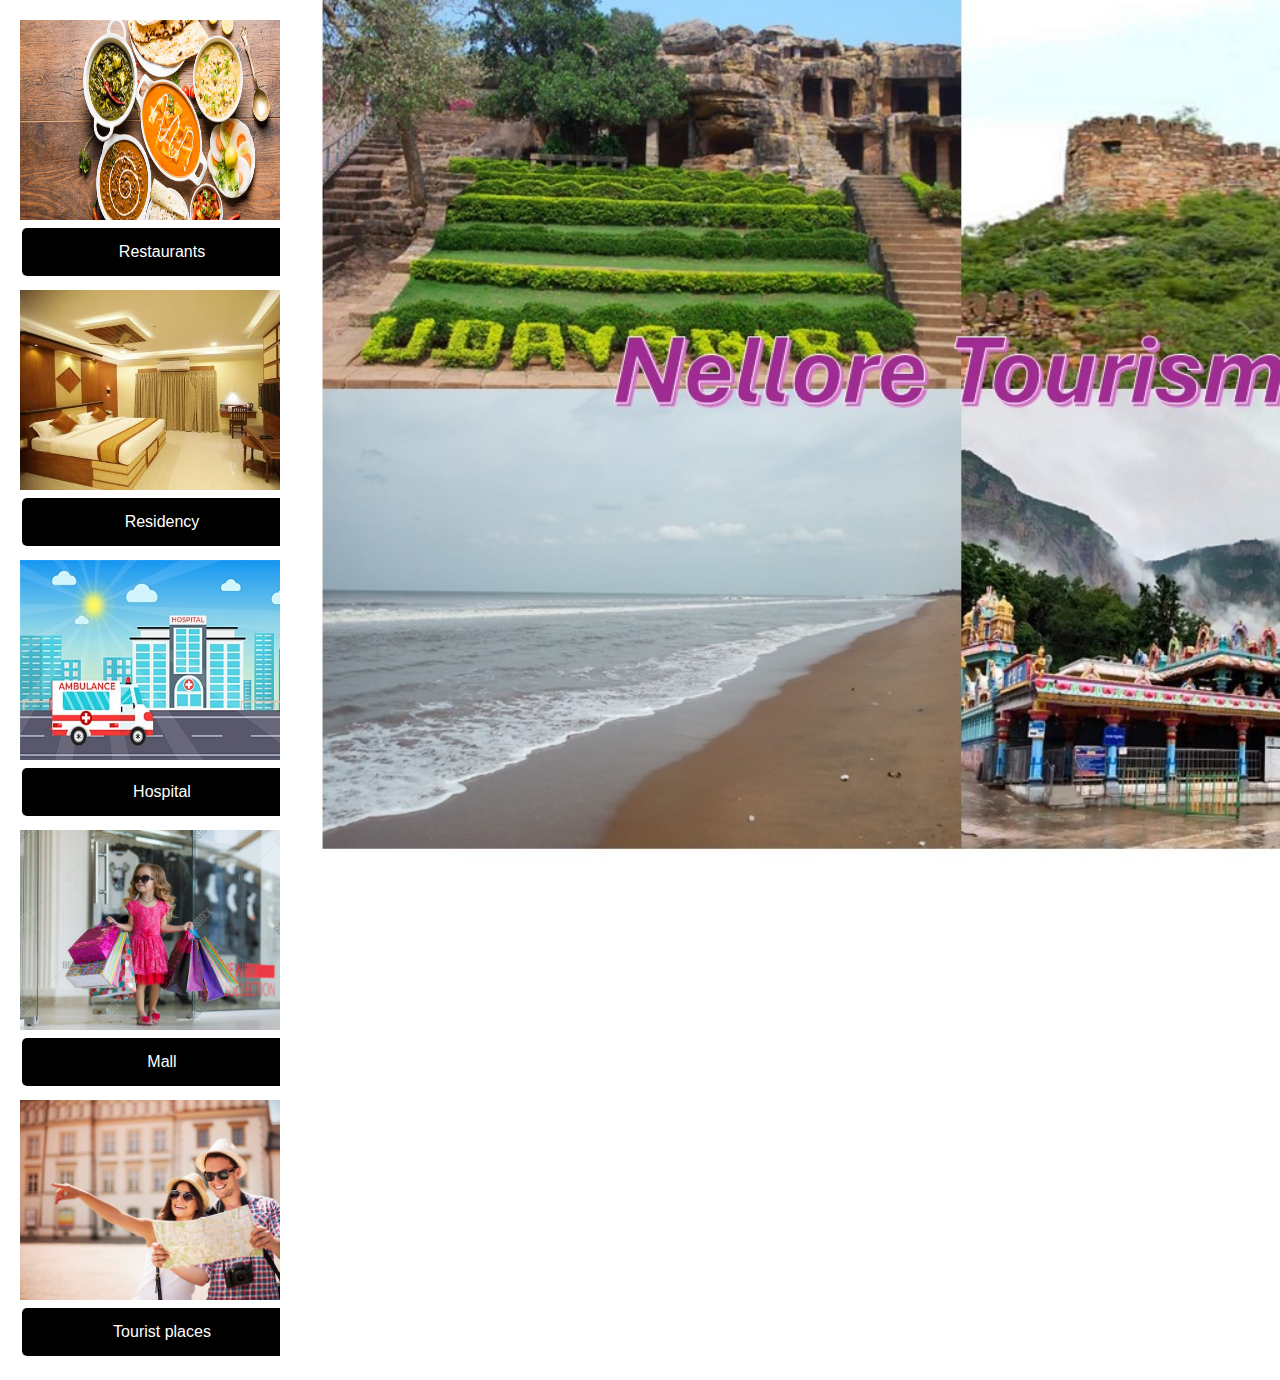
<file: nllr.html>
<!DOCTYPE html>
<html lang="en">
<head>
    <meta charset="UTF-8">
    <meta name="viewport" content="width=device-width, initial-scale=1.0">
    <style>
    body
    {
       background-image: url("innlr.jpg");
       background-repeat=no-repeat;
       background-attachment: fixed;
       background-size: cover;
    }
        /*Basic reset*/
    *{
        margin: 0;
        padding: 0;
        box-sizing: border-box;
    }
    /*Gallery container*/
    
    .gallery 
    {
        display: flex;
        flex-direction: column;
        gap: 10px;
        padding: 20px;
        width: 300px;
    }
    /*Photo container*/
    
    .photo 
    {
        position: relative;
        overflow: hidden;
    }
    
    .photoimg
    {
        width: 100%;
        height: auto;
        display: block;
        transition: transform 0.3s ease;
        border-radius: 5px;
    }
    /*Hover effect*/
    
    .photo:hover img 
    {
        transform: scale(1.2);
        z-index: 2;
    }
    }
    .photo::before
    {
        content: "";
        position: absolute;
        top: 0;
        left: 0;
        width: 100%;
        height: 100%;
        background-color: rgba(0, 0, 0, 0.5);
        opacity: 0;
        transition: opacity 0.3s ease;
    }
    .photo:hover::before
    {
        opacity: 1;
    }
    .my-image 
    {
    width: 300px;
    height: 200px;
    }
   .fixed-width 
   {
    width: 280px;
    background-color: black;
   /*background-color: #007bff;*/ /* Button color */
    border: none;
    color: #fff;
    padding: 15px 40px;
    outline: none;
    text-align: center;
    text-decoration: none;
    display: inline-block;
    font-size: 16px;
    margin: 4px 2px;
    cursor: pointer;
    z-index: 0;
    border-radius: 5px;
    outline: none;
    position: relative;
    /*transition: background-color 0.3s ease, box-shadow 0.3s ease;*/
    
   }
   .fixed-width:hover
   {
   background-color: #0056b3; /* Darker color on hover */
    box-shadow: 0 0 20px rgba(0, 123, 255, 0.7); /* Glowing effect */
   }
 
</style>    
</head>
<body>
    <div class="gallery">
        <div class="photo">
            <a href="https://www.justdial.com/Nellore/Restaurants/nct-10408936?trkid=277-remotecity&term=res">
            <img src="knr.jpeg" alt="photo1" class="my-image">
            <button type="button" onclick="myfun()"class="fixed-width">Restaurants</button></a>
            </a>
        </div>
        <div class="photo">
            <a href="https://www.justdial.com/Nellore/Hotels/nct-10255012?trkid=174-remotecity&term=">
            <img src="residency.jpg"  alt="photo2" class="my-image">
            <button type="button" onclick="myfun()"class="fixed-width">Residency</button></a>
            </a>
        </div>
        <div class="photo">
            <a href="https://www.justdial.com/Nellore/Hospitals/nct-10253670?trkid=173-remotecity&term=">
            <img src="hospital.jpg" alt="photo3" class="my-image">
            <button type="button" onclick="myfun()"class="fixed-width">Hospital</button></a>
            </a>
        </div>
        <div class="photo">
            <a href="https://www.justdial.com/Nellore/Malls/nct-10310530?trkid=1182-remotecity&term=">
            <img src="mall.jpg" alt="photo3" class="my-image">
            <button type="button" onclick="myfun()"class="fixed-width">Mall</button></a>
            </a>
        </div>
        <div class="photo">
            <a href="https://www.justdial.com/Nellore/Tourist-Places/nct-10596038?trkid=5057702-remotecity&term=to">
            <img src="tourist.jpeg"  alt="photo3" class="my-image">
            <button type="button" onclick="myfun()"class="fixed-width">Tourist places</button></a>
            </a>
        </div>
     </div>
</body>
<script src="script.js"></script>
</html>
</file>
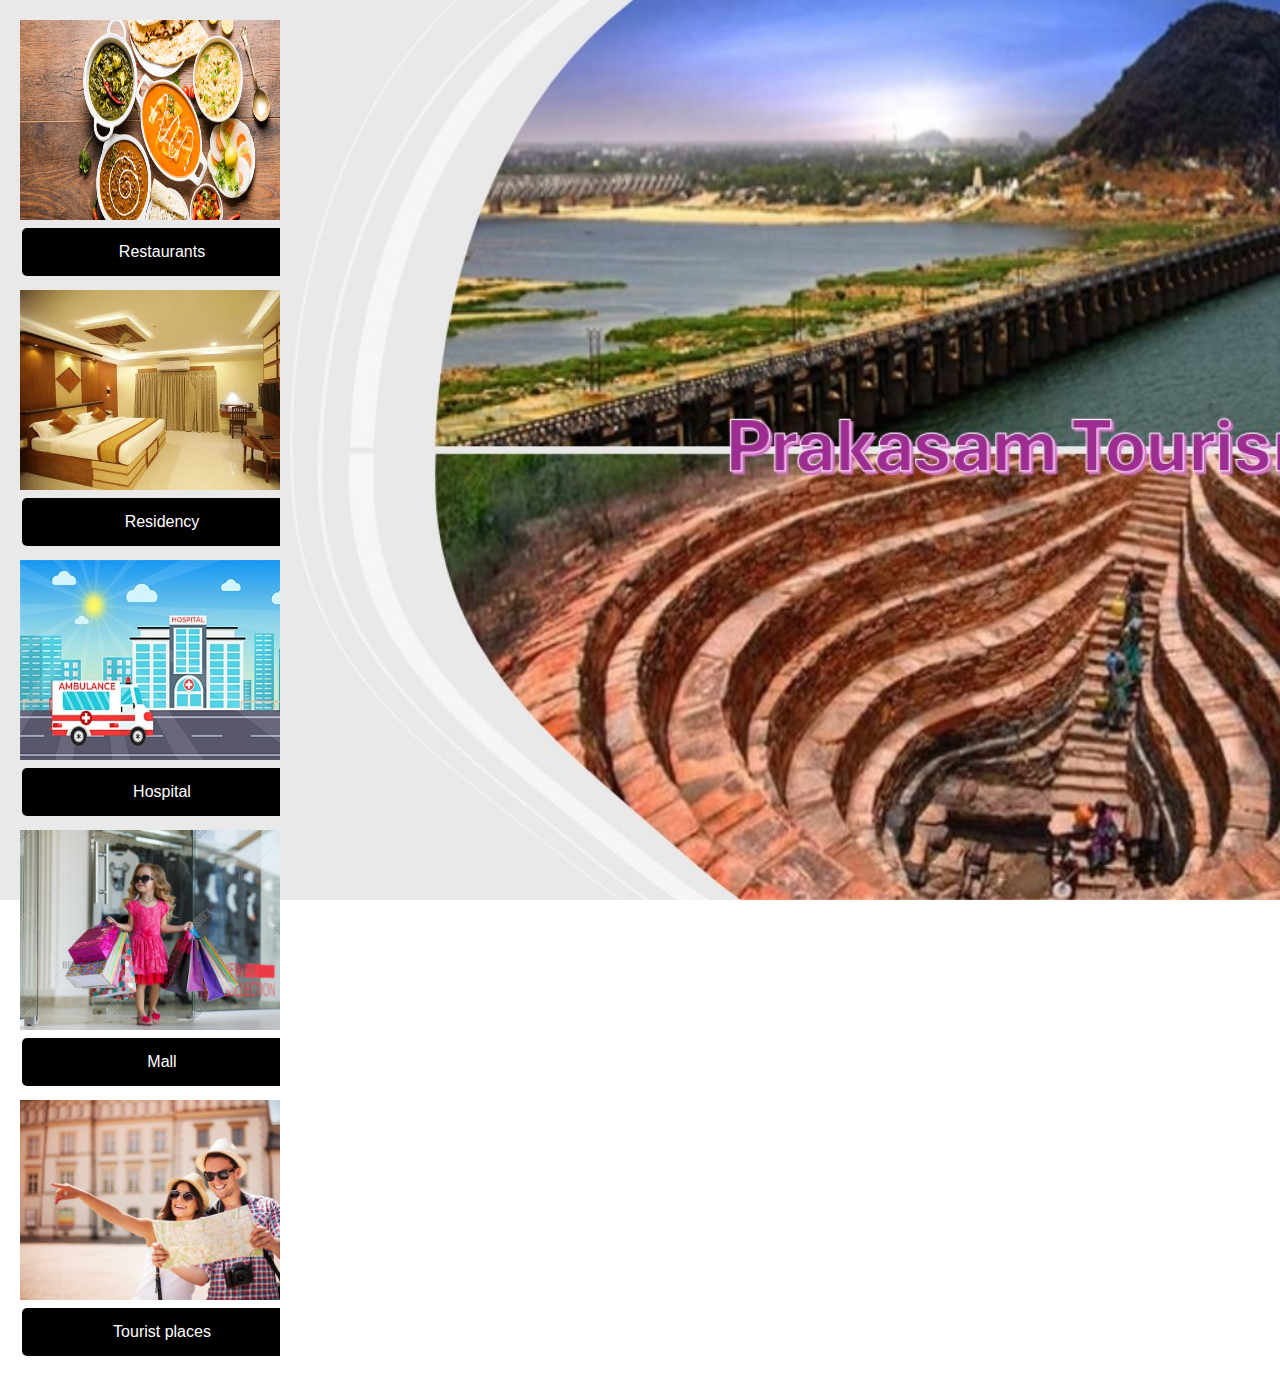
<file: prak.html>
<!DOCTYPE html>
<html lang="en">
<head>
    <meta charset="UTF-8">
    <meta name="viewport" content="width=device-width, initial-scale=1.0">
    <style>
    body
    {
       background-image: url("inpra.jpg");
       background-repeat=no-repeat;
       background-attachment: fixed;
       background-size: cover;
    }
        
        /*Basic reset*/
    *{
        margin: 0;
        padding: 0;
        box-sizing: border-box;
    }
    /*Gallery container*/
    
    .gallery 
    {
        display: flex;
        flex-direction: column;
        gap: 10px;
        padding: 20px;
        width: 300px;
    }
    /*Photo container*/
    
    .photo 
    {
        position: relative;
        overflow: hidden;
    }
    
    .photoimg
    {
        width: 100%;
        height: auto;
        display: block;
        transition: transform 0.3s ease;
        border-radius: 5px;
    }
    /*Hover effect*/
    
    .photo:hover img 
    {
        transform: scale(1.2);
        z-index: 2;
    }
    }
    .photo::before
    {
        content: "";
        position: absolute;
        top: 0;
        left: 0;
        width: 100%;
        height: 100%;
        background-color: rgba(0, 0, 0, 0.5);
        opacity: 0;
        transition: opacity 0.3s ease;
    }
    .photo:hover::before
    {
        opacity: 1;
    }
    .my-image 
    {
    width: 300px;
    height: 200px;
    }
   .fixed-width 
   {
    width: 280px;
    background-color: black;
   /*background-color: #007bff;*/ /* Button color */
    border: none;
    color: #fff;
    padding: 15px 40px;
    outline: none;
    text-align: center;
    text-decoration: none;
    display: inline-block;
    font-size: 16px;
    margin: 4px 2px;
    cursor: pointer;
    z-index: 0;
    border-radius: 5px;
    outline: none;
    position: relative;
    /*transition: background-color 0.3s ease, box-shadow 0.3s ease;*/
    
   }
   .fixed-width:hover
   {
   background-color: #0056b3; /* Darker color on hover */
    box-shadow: 0 0 20px rgba(0, 123, 255, 0.7); /* Glowing effect */
   }
 
</style>    
</head>
<body>
    <div class="gallery">
        <div class="photo">
            <a href="https://www.justdial.com/Prakasam/Restaurants/nct-10408936?trkid=277-remotecity-fcat&term=">
            <img src="knr.jpeg" alt="photo1" class="my-image">
            <button type="button"class="fixed-width">Restaurants</button></a>
            </a>
        </div>
        <div class="photo">
            <a href="https://www.justdial.com/Prakasam/Hotels/nct-10255012?trkid=174-remotecity-fcat&term=">
            <img src="residency.jpg"  alt="photo2" class="my-image">
            <button type="button" class="fixed-width">Residency</button></a>
            </a>
        </div>
        <div class="photo">
            <a href="https://www.justdial.com/Prakasam/Hospitals/nct-10253670?trkid=173-remotecity-fcat&term=">
            <img src="hospital.jpg" alt="photo3" class="my-image">
            <button type="button" class="fixed-width">Hospital</button></a>
            </a>
        </div>
        <div class="photo">
            <a href="https://www.justdial.com/Prakasam/Shopping-Malls/nct-10310530?trkid=42674-remotecity-fcat&term=">
            <img src="mall.jpg" alt="photo3" class="my-image">
            <button type="button" class="fixed-width">Mall</button></a>
            </a>
        </div>
        <div class="photo">
            <a href="https://www.justdial.com/Prakasam/Tourist-Attraction/nct-10596038?trkid=7101-remotecity-fcat&term=Tourist%20Attraction">
            <img src="tourist.jpeg"  alt="photo3" class="my-image">
            <button type="button" class="fixed-width">Tourist places</button></a>
            </a>
        </div>
     </div>
     </body>
<script src="script.js"></script>
</html>
</file>
<file: style1.css>
body {
    font-family: Arial, sans-serif;
    margin: 0;
    padding: 0;
    display: flex;
    justify-content: right;
    align-items:right;
    height: 1vh;
    background-color: #f4f4f4;
}

.search-container {
    display: flex;
    align-items: center;
    border: 0px solid #ddd;
    border-radius: 2px;
    padding: 5px;
    background-color: #fff;
}

#search {
    border: none;
    padding: 10px;
    font-size: 16px;
    outline: none;
    width: 500px;
}

button {
    background-color: #007BFF;
    color: #fff;
    border: none;
    padding: 10px 20px;
    font-size: 16px;
    cursor: pointer;
    border-radius: 4px;
    margin-left: 5px;
}

button:hover {
    background-color: #0056b3;
}
.header {

    
    padding: 10px;
    display: flex;
    justify-content: left;
    align-items: center;
    position: fixed;
    width: 120%;
    top: 0;
    left: 0;
    z-index: 1000; /* Ensures the header is above other content */
}
#searchInput {
    width: 300px;
    padding: 10px;
}

#searchButton {
    padding: 10px;
}

#results {
    margin-top: 20px;
}
</file>
